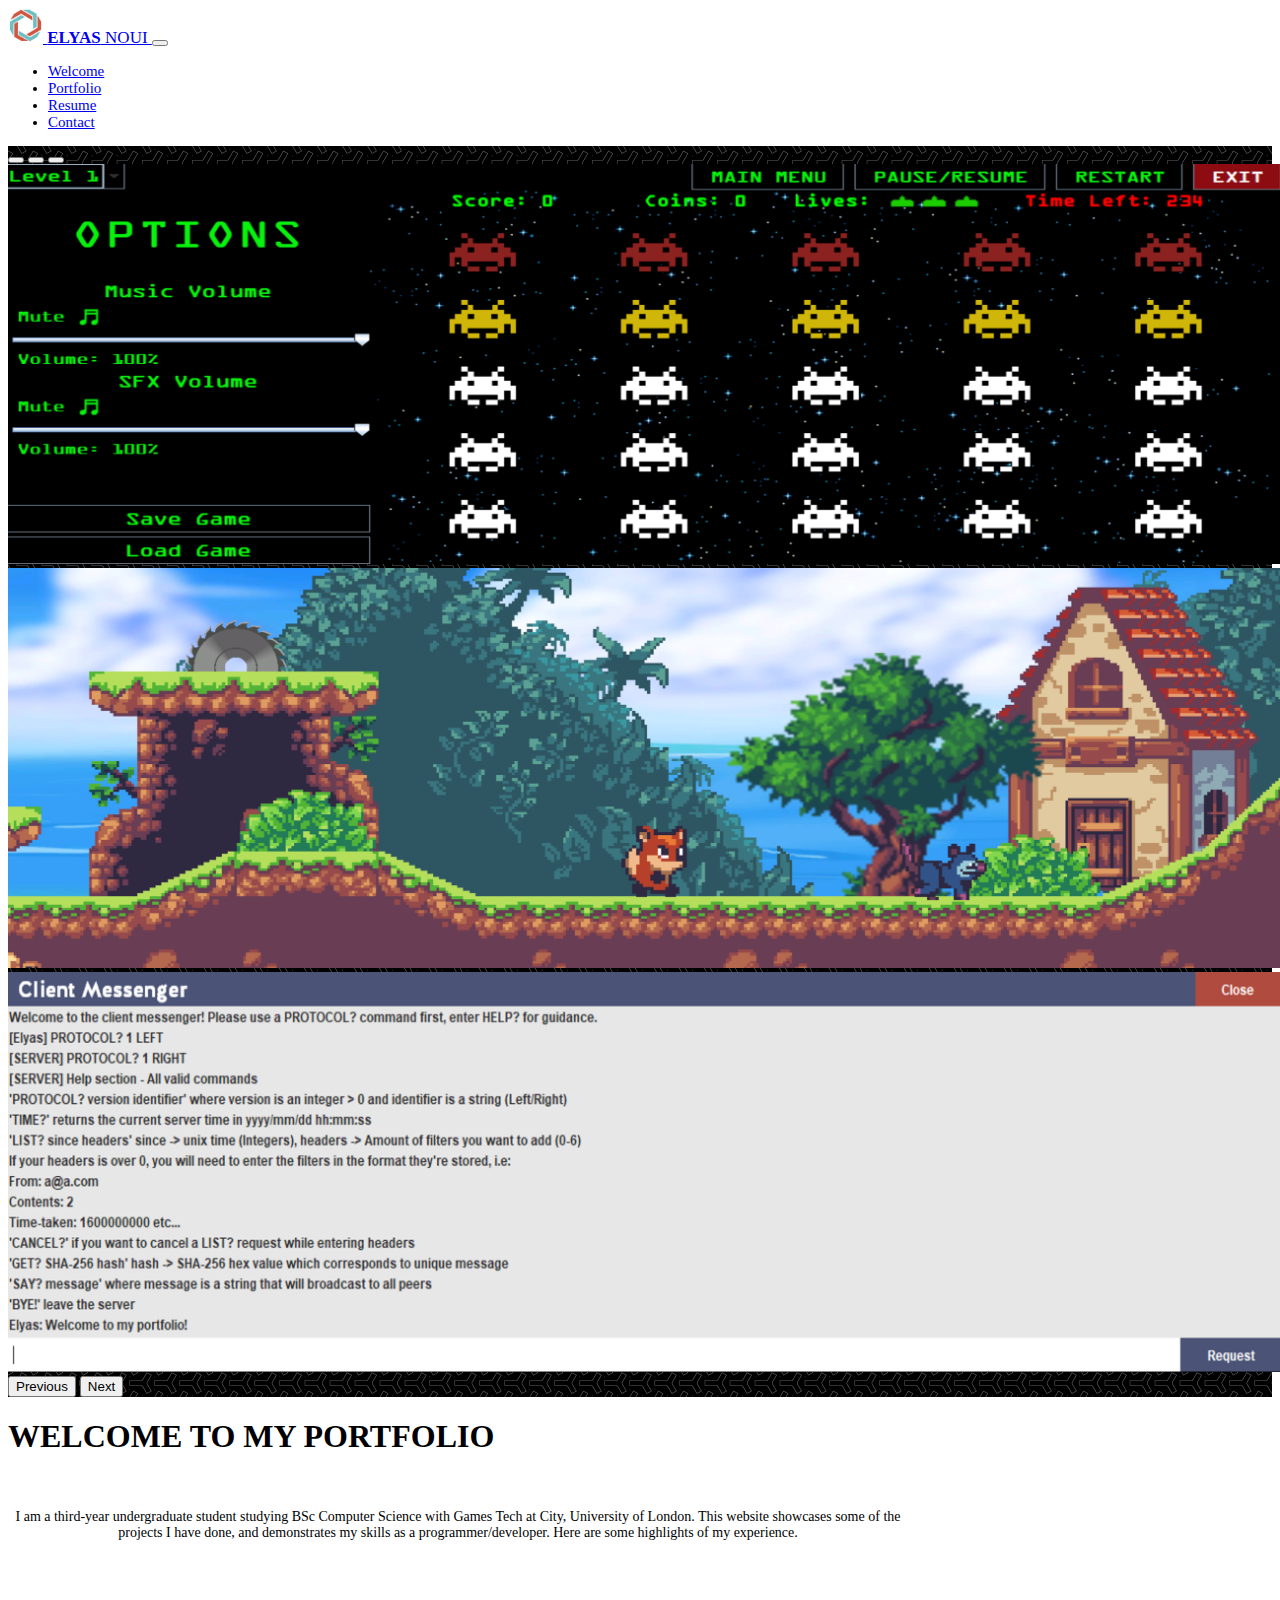
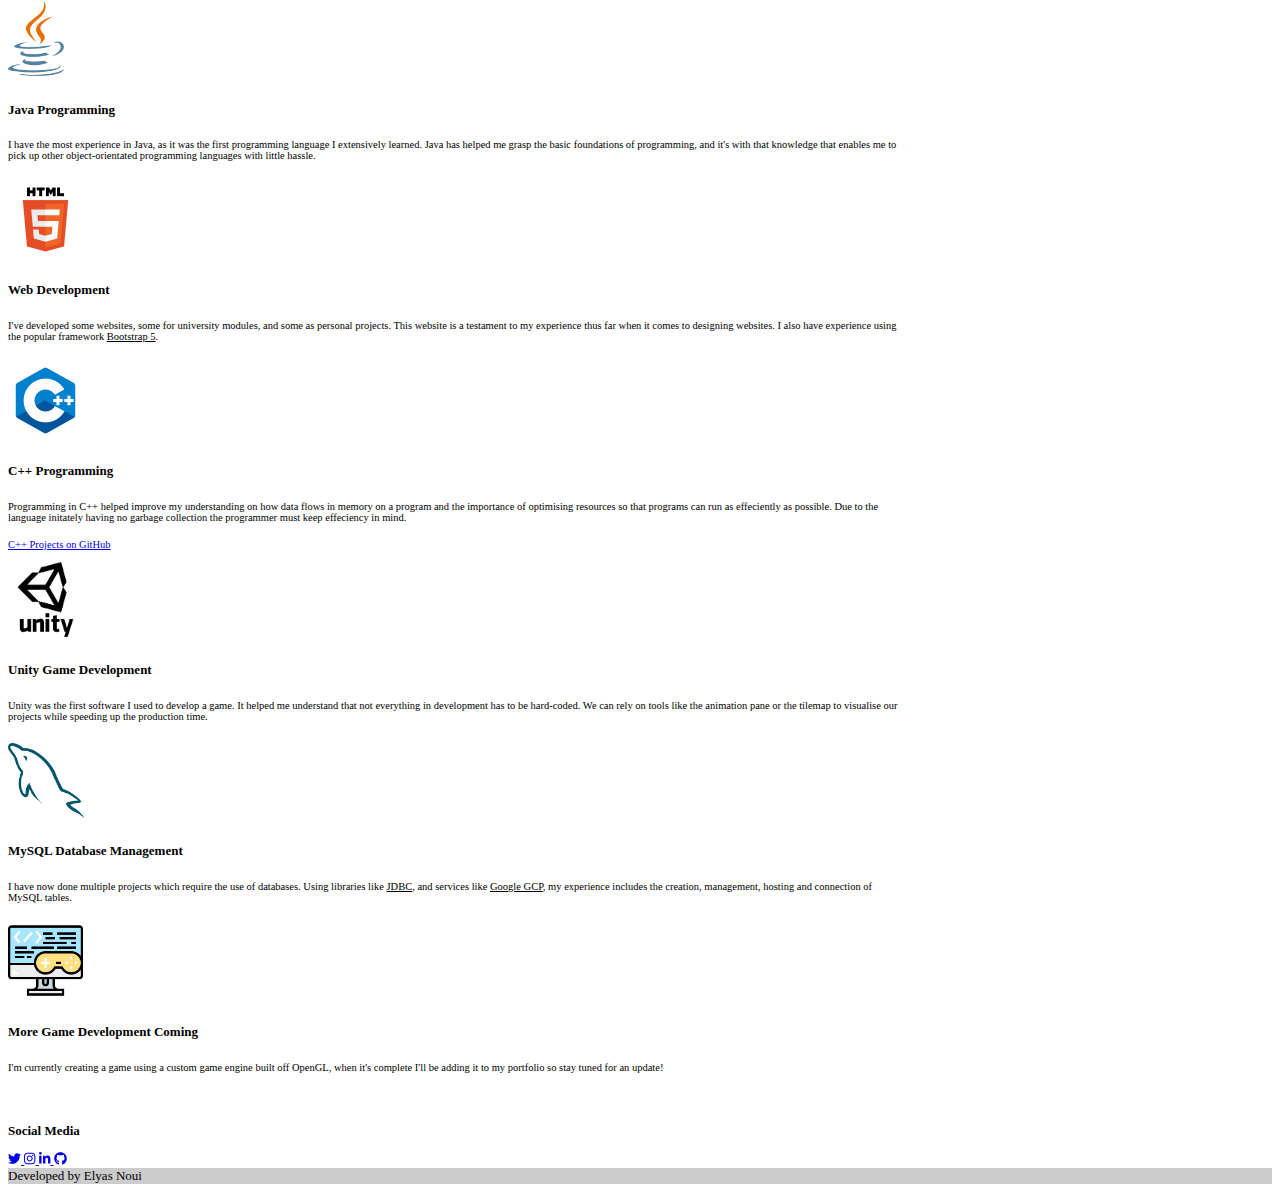
<file: Website/html/index/index.html>
<!DOCTYPE html>
<html lang="en">
  <head>
    <meta charset="UTF-8">
    <meta http-equiv="X-UA-Compatible" content="IE=edge">
    <meta name="viewport" content="width=device-width, initial-scale=1.0">
    <title>Portfolio - Elyas Noui</title>
    <link rel="shortcut icon" type="image/x-icon" href="../../image/icon.ico">
    <link href="https://cdn.jsdelivr.net/npm/bootstrap@5.0.2/dist/css/bootstrap.min.css" rel="stylesheet" integrity="sha384-EVSTQN3/azprG1Anm3QDgpJLIm9Nao0Yz1ztcQTwFspd3yD65VohhpuuCOmLASjC" crossorigin="anonymous">
    <link rel="stylesheet" href="../../css/style.css">
    <script defer src="../../js/all.js"></script>
  </head>

  <body>
    <!--Navbar-->
    <nav class="navbar navbar-expand-sm navbar-light bg-white">
      <div class="container">
        <a class="navbar-brand" href="index.html">
          <img src="../../image/icon_image.png" alt="" width="35" height="35" class="d-inline-block align-text-middle">
          <b>ELYAS</b> NOUI
        </a>
        <button class="navbar-toggler" type="button" data-bs-toggle="collapse" data-bs-target="#navbarSupportedContent" aria-controls="navbarSupportedContent" aria-expanded="false" aria-label="Toggle navigation">
          <span class="navbar-toggler-icon"></span>
        </button>
        <div class="collapse navbar-collapse" id="navbarSupportedContent">
          <ul class="navbar-nav ms-auto mb-2 mb-lg-2">
            <li class="nav-item">
              <a class="nav-link active" aria-current="page" href="index.html">Welcome</a>
            </li>
            <li class="nav-item">
              <a class="nav-link" href="../portfolio/pages/1/page.html">Portfolio</a>
            </li>
            <li class="nav-item">
              <a class="nav-link" href="../resume/resume.html">Resume</a>
            </li>
            <li class="nav-item">
              <a class="nav-link" href="../contact/contact.html">Contact</a>
            </li>
          </ul>
        </div>
      </div>
    </nav>

    <!--Carousel-->
    <div class="carousel-bg">
    <div id="carouselExampleIndicators" class="carousel slide" data-bs-ride="carousel">
      <div class="carousel-indicators">
        <button type="button" data-bs-target="#carouselExampleIndicators" data-bs-slide-to="0" class="active" aria-current="true" aria-label="Slide 1"></button>
        <button type="button" data-bs-target="#carouselExampleIndicators" data-bs-slide-to="1" aria-label="Slide 2"></button>
        <button type="button" data-bs-target="#carouselExampleIndicators" data-bs-slide-to="2" aria-label="Slide 3"></button>
      </div>
      <div class="carousel-inner">
        <div class="carousel-item active">
          <img src="images/carousel/1.png" class="d-block w-100" alt="Space Raiders Carousel Img 1">
        </div>
        <div class="carousel-item">
          <img src="images/carousel/2.png" class="d-block w-100" alt="Fox Bros Carousel Img 2">
        </div>
        <div class="carousel-item">
          <img src="images/carousel/3.png" class="d-block w-100" alt="Socket Chat Carousel Img 3">
        </div>
      </div>
      <button class="carousel-control-prev" type="button" data-bs-target="#carouselExampleIndicators" data-bs-slide="prev">
        <span class="carousel-control-prev-icon" aria-hidden="true"></span>
        <span class="visually-hidden">Previous</span>
      </button>
      <button class="carousel-control-next" type="button" data-bs-target="#carouselExampleIndicators" data-bs-slide="next">
        <span class="carousel-control-next-icon" aria-hidden="true"></span>
        <span class="visually-hidden">Next</span>
      </button>
    </div>
    </div>

    <div class="container pt-4">
      <h1 class="display-6 text-center text-muted">WELCOME TO MY PORTFOLIO</h1>
      <br>
        
      <p class="lead" id="homepage">
        I am a third-year undergraduate student studying BSc Computer Science with Games Tech at City, University of London. This website showcases some of the projects I have done, and demonstrates my skills as a programmer/developer. Here are some highlights of my experience.
      </p>
        
      <!--Cards-->
      <div class="row row-cols-sm-3 g-3">
        <div class="col-sm">
          <div class="card">
            <img src="images/cards/java.png" class="card-img-top" alt="Java Icon. Source: https://www.stickpng.com/img/icons-logos-emojis/tech-companies/java-logo">
            <div class="card-body">
              <h5 class="card-title">Java Programming</h5>
              <p class="card-text">
                I have the most experience in Java, as it was the first programming language I extensively learned. Java has helped me grasp the basic foundations of programming, and it's with that knowledge that enables me to pick up other object-orientated programming languages with little hassle.
              </p>
            </div>
          </div>
        </div>
        <div class="col-sm">
          <div class="card">
            <img src="images/cards/html.png" class="card-img-top" alt="HTML 5 Icon. Source: https://www.stickpng.com/img/icons-logos-emojis/tech-companies/html5-logo">
            <div class="card-body">
              <h5 class="card-title">Web Development</h5>
              <p class="card-text">
                I've developed some websites, some for university modules, and some as personal projects. This website is a testament to my experience thus far when it comes to designing websites. I also have experience using the popular framework <a href="https://getbootstrap.com/">Bootstrap 5</a>.
              </p>
            </div>
          </div>
        </div>
        <div class="col-sm">
          <div class="card">
            <img src="images/cards/cpp.png" class="card-img-top" alt="C++ Icon. Source: https://www.pngegg.com/en/png-nwvsu">
            <div class="card-body">
              <h5 class="card-title">C++ Programming</h5>
              <p class="card-text">
                Programming in C++ helped improve my understanding on how data flows in memory on a program and the importance of optimising resources so that programs can run as effeciently as possible. Due to the language initately having no garbage collection the programmer must keep effeciency in mind.
              </p>
              <a href="https://github.com/elyasnoui" class="btn btn-secondary">C++ Projects on GitHub</a>
            </div>
          </div>
        </div>
        <div class="col-sm">
          <div class="card">
            <img src="images/cards/unity.png" class="card-img-top" alt="Unity Icon. Source: https://icon-library.com/icon/unity-icon-1.html">
            <div class="card-body">
              <h5 class="card-title">Unity Game Development</h5>
              <p class="card-text">
                Unity was the first software I used to develop a game. It helped me understand that not everything in development has to be hard-coded. We can rely on tools like the animation pane or the tilemap to visualise our projects while speeding up the production time.
              </p>
            </div>
          </div>
        </div>
        <div class="col-sm">
          <div class="card">
            <img src="images/cards/mysql.png" class="card-img-top" alt="MySQL Icon. Source: https://www.stickpng.com/img/icons-logos-emojis/tech-companies/mysql-logo">
            <div class="card-body">
              <h5 class="card-title">MySQL Database Management</h5>
              <p class="card-text">
                I have now done multiple projects which require the use of databases. Using libraries like <a href="https://docs.oracle.com/javase/8/docs/technotes/guides/jdbc/">JDBC</a>, and services like <a href="https://cloud.google.com/gcp/">Google GCP</a>, my experience includes the creation, management, hosting and connection of MySQL tables.
              </p>
            </div>
          </div>
        </div>
        <div class="col-sm">
          <div class="card">
            <img src="images/cards/gamedev.png" class="card-img-top" alt="Game Dev Icon. Source: https://www.flaticon.com/free-icon/game-development_1792274">
            <div class="card-body">
              <h5 class="card-title">More Game Development Coming</h5>
              <p class="card-text">
                I'm currently creating a game using a custom game engine built off OpenGL, when it's complete I'll be adding it to my portfolio so stay tuned for an update! 
            </div>
          </div>
        </div>
      </div>
        
    </div>

    <!--Footer-->
    <footer class="bg-dark text-center text-white">
      <div class="container p-2 pb-0">
        <p class="pt-2 mb-3">
          <strong>Social Media</strong>
        </p>
        <section class="mb-3">
           <!-- Twitter -->
          <a class="btn btn-outline-light btn-floating m-1" href="https://twitter.com/real_subscriber/" role="button">
            <i class="fab fa-twitter fa-1x"></i>
          </a>
      
          <!-- Instagram -->
          <a class="btn btn-outline-light btn-floating m-1" href="https://www.instagram.com/subscriberofficial/" role="button">
            <i class="fab fa-instagram fa-1x"></i>
          </a>
      
          <!-- Linkedin -->
          <a class="btn btn-outline-light btn-floating m-1" href="https://www.linkedin.com/in/elyas-noui-254907165/" role="button">
            <i class="fab fa-linkedin-in fa-1x"></i>
          </a>
            
          <!-- GitHub -->
          <a class="btn btn-outline-light btn-floating m-1" href="https://github.com/elyasnoui" role="button">
            <i class="fab fa-github fa-1x"></i>
          </a>
        </section>
      </div>
      <div class="text-center p-2" style="background-color: rgba(0, 0, 0, 0.2);">
        Developed by Elyas Noui
      </div>
    </footer>

    <script src="../../js/bootstrap5/js/bootstrap.js"></script>
  </body>
</html>
</file>
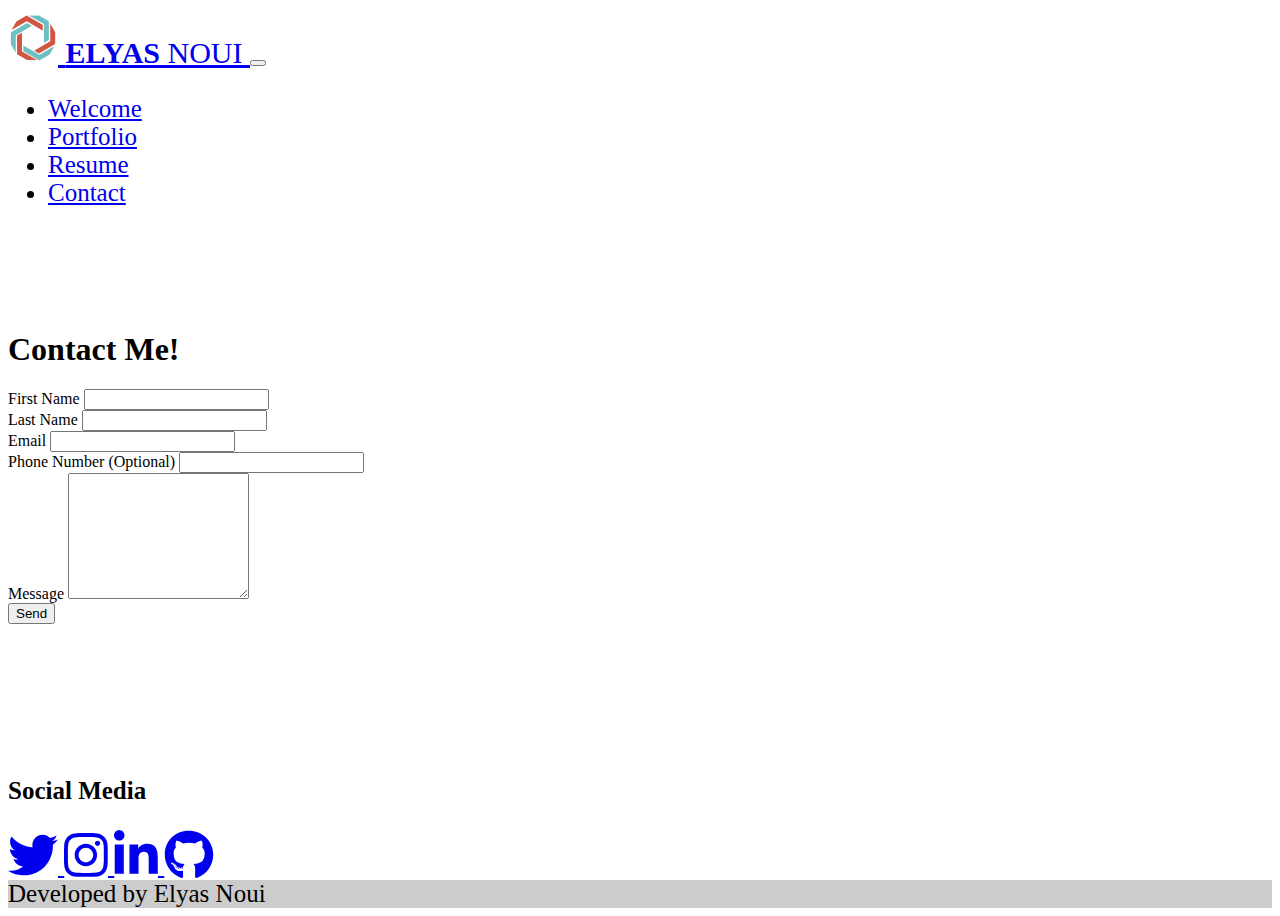
<file: Portfolio/html/contact/contact.html>
<!DOCTYPE html>
<html lang="en">
  <head>
    <meta charset="UTF-8">
    <meta http-equiv="X-UA-Compatible" content="IE=edge">
    <meta name="viewport" content="width=device-width, initial-scale=1.0">
    <title>Portfolio - Elyas Noui</title>
    <link rel="shortcut icon" type="image/x-icon" href="../../image/icon.ico">
    <link href="https://cdn.jsdelivr.net/npm/bootstrap@5.0.2/dist/css/bootstrap.min.css" rel="stylesheet" integrity="sha384-EVSTQN3/azprG1Anm3QDgpJLIm9Nao0Yz1ztcQTwFspd3yD65VohhpuuCOmLASjC" crossorigin="anonymous">
    <link rel="stylesheet" href="../../css/style.css">
    <script defer src="../../js/all.js"></script>
  </head>

  <body class="flex-wrapper">
    <!--Navbar-->
    <nav class="navbar navbar-expand-lg navbar-light bg-white">
      <div class="container">
        <a class="navbar-brand" href="index.html">
          <img src="../../image/icon_image.png" alt="" width="50" height="50" class="d-inline-block align-text-middle">
          <b>ELYAS</b> NOUI
        </a>
        <button class="navbar-toggler" type="button" data-bs-toggle="collapse" data-bs-target="#navbarSupportedContent" aria-controls="navbarSupportedContent" aria-expanded="false" aria-label="Toggle navigation">
          <span class="navbar-toggler-icon"></span>
        </button>
        <div class="collapse navbar-collapse" id="navbarSupportedContent">
          <ul class="navbar-nav ms-auto mb-2 mb-lg-2">
            <li class="nav-item">
              <a class="nav-link" href="../index/index.html">Welcome</a>
            </li>
            <li class="nav-item">
              <a class="nav-link" href="#">Portfolio</a>
            </li>
            <li class="nav-item">
              <a class="nav-link" href="../resume/resume.html">Resume</a>
            </li>
            <li class="nav-item">
              <a class="nav-link active" aria-current="page" href="contact.html">Contact</a>
            </li>
          </ul>
        </div>
      </div>
    </nav>
      
    <div class="container pt-4" id="contact-form">
        
      <h1 class="display-3">Contact Me!</h1>
        
      <!--Form-->
      <form class="row g-3" action="https://formsubmit.co/4a5c31a8227dd25f800f832c7b6677f5" method="POST">
        <div class="col-md-6">
          <label for="firstName" class="form-label">First Name</label>
          <input type="text" class="form-control" id="firstName" required>
        </div>
        <div class="col-md-6">
          <label for="lastName" class="form-label">Last Name</label>
          <input type="text" class="form-control" id="lastName" required>
        </div>
        <div class="col-md-8">
          <label for="emailInfo" class="form-label">Email</label>
          <input type="email" class="form-control" id="emailInfo" required>
        </div>
        <div class="col-md-4">
          <label for="phoneInfo" class="form-label">Phone Number (Optional)</label>
          <input type="text" class="form-control" id="phoneInfo">
        </div>
        <div class="col-md-12">
          <label for="message" class="form-label">Message</label>
          <textarea class="form-control" id="message" rows="8" required></textarea>
        </div>
        <div class="col-md-12">
          <button type="submit" class="btn btn-primary">Send</button>
        </div>
      </form>
        
    </div>
      
    <!--Footer-->
    <footer class="bg-dark text-center text-white">
      <div class="container p-4 pb-0">
        <p class="pt-2">
          <strong>Social Media</strong>
        </p>
        <section class="mb-4">
           <!-- Twitter -->
          <a class="btn btn-outline-light btn-floating m-1" href="https://twitter.com/real_subscriber/" role="button">
            <i class="fab fa-twitter fa-2x"></i>
          </a>
      
          <!-- Instagram -->
          <a class="btn btn-outline-light btn-floating m-1" href="https://www.instagram.com/subscriberofficial/" role="button">
            <i class="fab fa-instagram fa-2x"></i>
          </a>
      
          <!-- Linkedin -->
          <a class="btn btn-outline-light btn-floating m-1" href="https://www.linkedin.com/in/elyas-noui-254907165/" role="button">
            <i class="fab fa-linkedin-in fa-2x"></i>
          </a>
            
          <!-- GitHub -->
          <a class="btn btn-outline-light btn-floating m-1" href="https://github.com/elyasnoui" role="button">
            <i class="fab fa-github fa-2x"></i>
          </a>
        </section>
      </div>
      <div class="text-center p-3" style="background-color: rgba(0, 0, 0, 0.2);">
        Developed by Elyas Noui
      </div>
    </footer>

    <script src="../../js/bootstrap5/js/bootstrap.js"></script>
  </body>
</html>
</file>
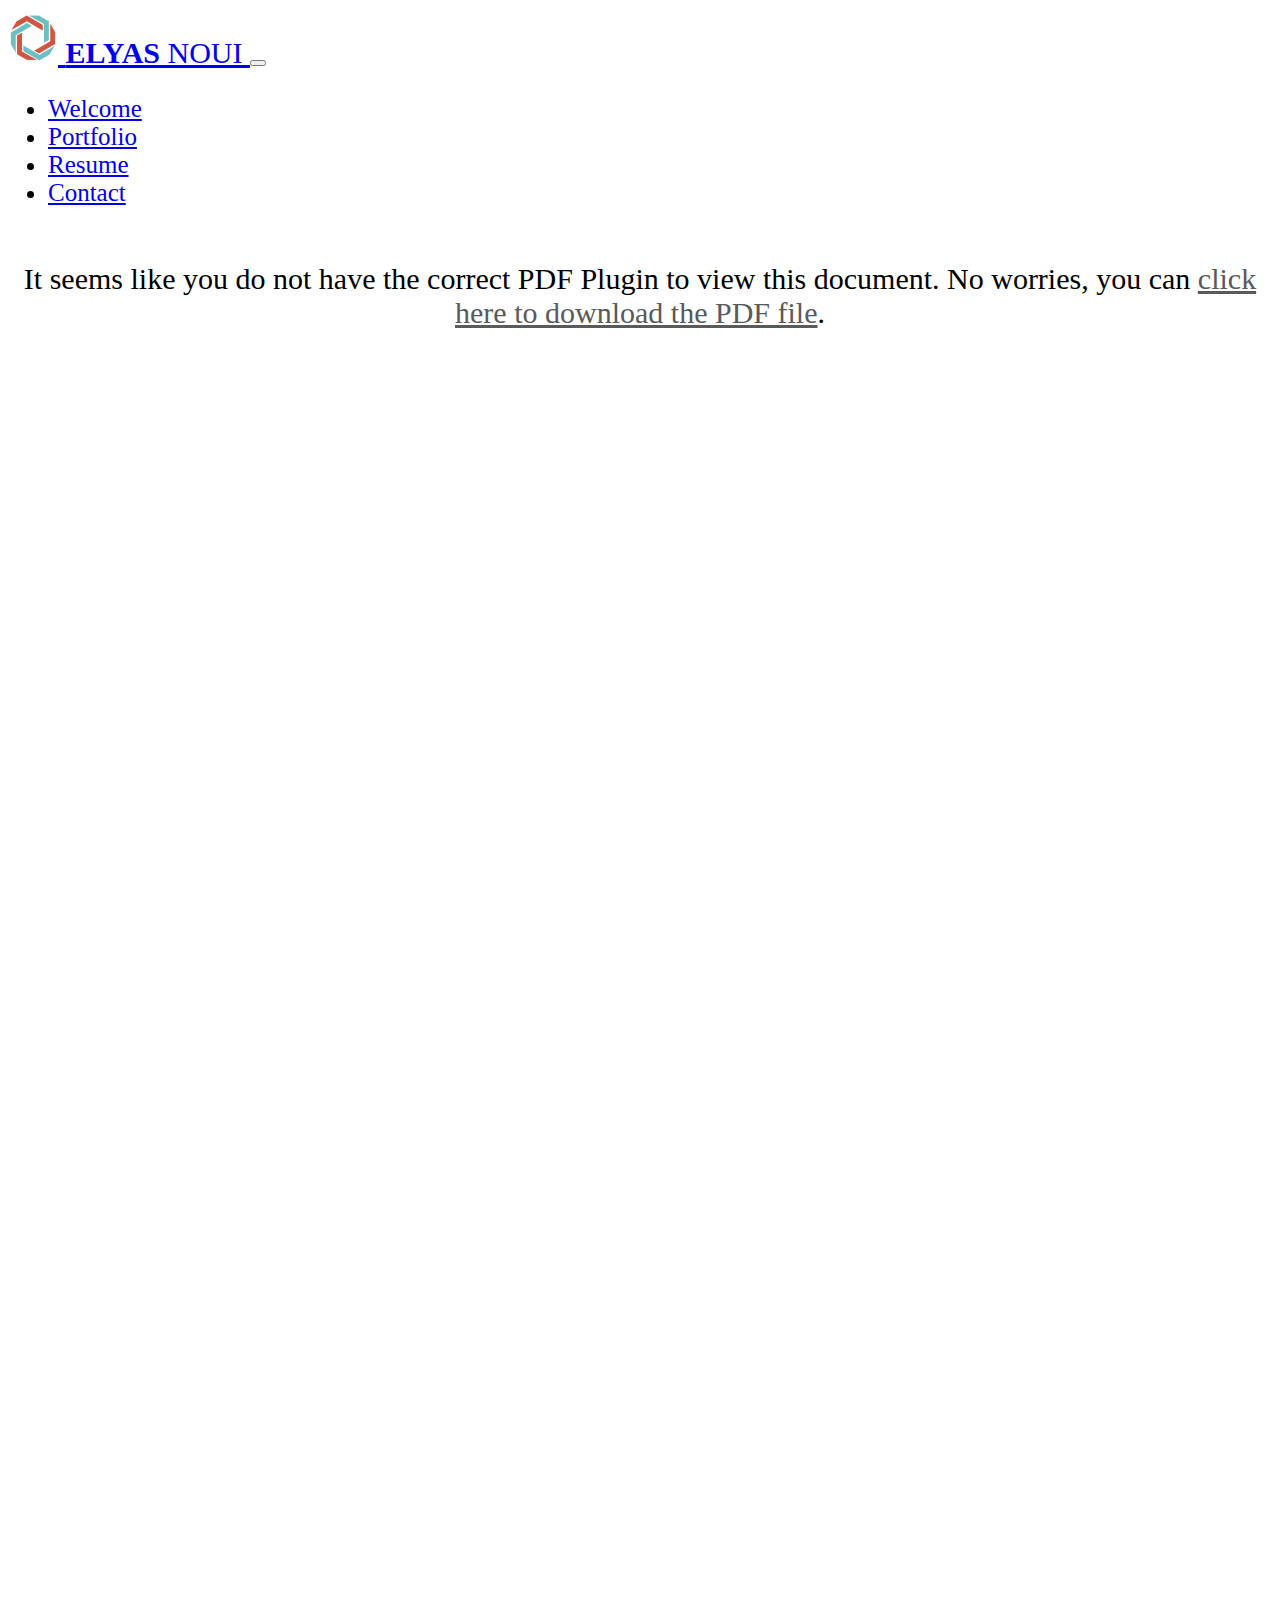
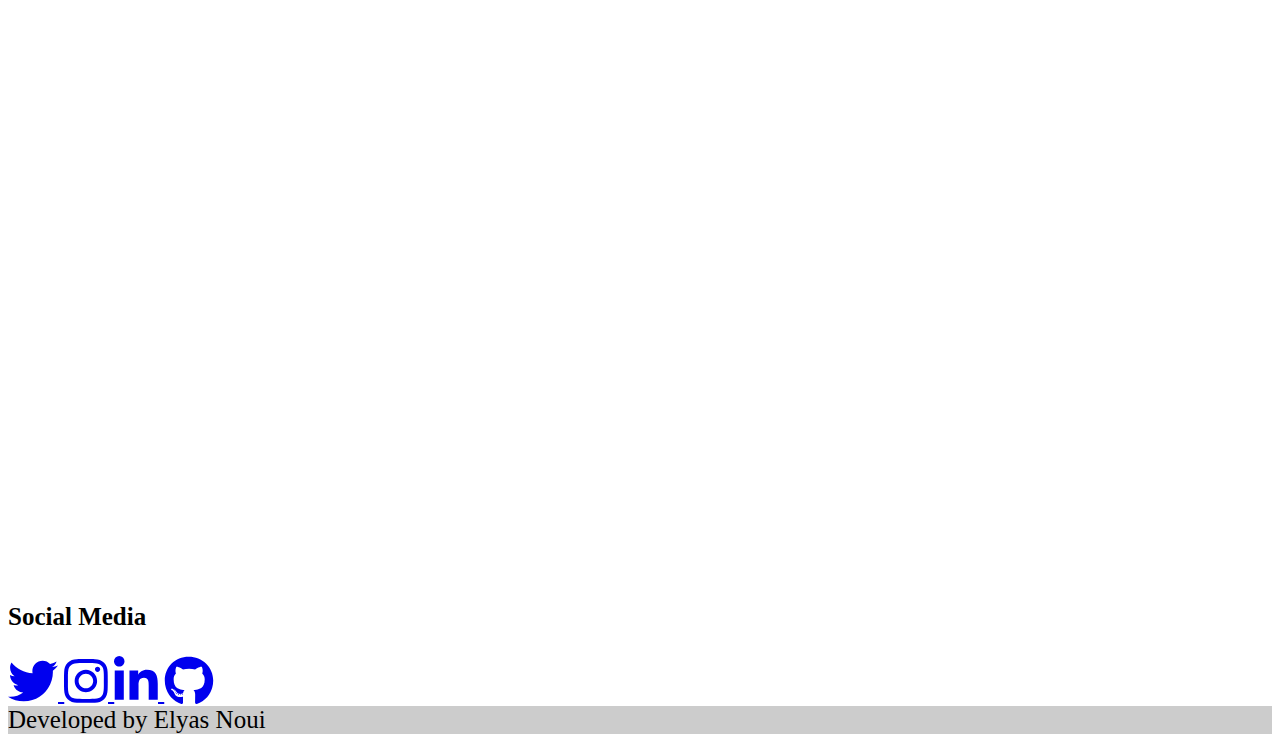
<file: Portfolio/html/resume/resume.html>
<!DOCTYPE html>
<html lang="en">
  <head>
    <meta charset="UTF-8">
    <meta http-equiv="X-UA-Compatible" content="IE=edge">
    <meta name="viewport" content="width=device-width, initial-scale=1.0">
    <title>Portfolio - Elyas Noui</title>
    <link rel="shortcut icon" type="image/x-icon" href="../../image/icon.ico">
    <link href="https://cdn.jsdelivr.net/npm/bootstrap@5.0.2/dist/css/bootstrap.min.css" rel="stylesheet" integrity="sha384-EVSTQN3/azprG1Anm3QDgpJLIm9Nao0Yz1ztcQTwFspd3yD65VohhpuuCOmLASjC" crossorigin="anonymous">
    <link rel="stylesheet" href="../../css/style.css">
    <script defer src="../../js/all.js"></script>
  </head>
    
  <style>
      /*
    @media only screen and (min-height : 1025px) {
      footer.text-center.text-white {
        bottom: 0;
        position: fixed;
        width: 100%;
      }
    }
      */
  </style>

  <body class="flex-wrapper">
    <!--Navbar-->
    <nav class="navbar navbar-expand-lg navbar-light bg-white">
      <div class="container">
        <a class="navbar-brand" href="index.html">
          <img src="../../image/icon_image.png" alt="" width="50" height="50" class="d-inline-block align-text-middle">
          <b>ELYAS</b> NOUI
        </a>
        <button class="navbar-toggler" type="button" data-bs-toggle="collapse" data-bs-target="#navbarSupportedContent" aria-controls="navbarSupportedContent" aria-expanded="false" aria-label="Toggle navigation">
          <span class="navbar-toggler-icon"></span>
        </button>
        <div class="collapse navbar-collapse" id="navbarSupportedContent">
          <ul class="navbar-nav ms-auto mb-2 mb-lg-2">
            <li class="nav-item">
              <a class="nav-link" href="../index/index.html">Welcome</a>
            </li>
            <li class="nav-item">
              <a class="nav-link" href="#">Portfolio</a>
            </li>
            <li class="nav-item">
              <a class="nav-link active" aria-current="page" href="resume.html">Resume</a>
            </li>
            <li class="nav-item">
              <a class="nav-link" href="../contact/contact.html">Contact</a>
            </li>
          </ul>
        </div>
      </div>
    </nav>
      
    <div class="container pt-4">
        
      <!--PDF Viewer-->
      <div class='embed-responsive' style='padding-bottom:150%'>
        <object class="pdf-viewer" data="data/resume.pdf" type="application/pdf" width="100%" height=""> 
          <p class="lead">
            It seems like you do not have the correct PDF Plugin to view this document. No worries, you can <a href="resume.pdf">click here to download the PDF file</a>.
          </p>  
        </object>
      </div>    
    </div>
      
    <!--Footer-->
    <footer class="bg-dark text-center text-white">
      <div class="container p-4 pb-0">
        <p class="pt-2">
          <strong>Social Media</strong>
        </p>
        <section class="mb-4">
           <!-- Twitter -->
          <a class="btn btn-outline-light btn-floating m-1" href="https://twitter.com/real_subscriber/" role="button">
            <i class="fab fa-twitter fa-2x"></i>
          </a>
      
          <!-- Instagram -->
          <a class="btn btn-outline-light btn-floating m-1" href="https://www.instagram.com/subscriberofficial/" role="button">
            <i class="fab fa-instagram fa-2x"></i>
          </a>
      
          <!-- Linkedin -->
          <a class="btn btn-outline-light btn-floating m-1" href="https://www.linkedin.com/in/elyas-noui-254907165/" role="button">
            <i class="fab fa-linkedin-in fa-2x"></i>
          </a>
            
          <!-- GitHub -->
          <a class="btn btn-outline-light btn-floating m-1" href="https://github.com/elyasnoui" role="button">
            <i class="fab fa-github fa-2x"></i>
          </a>
        </section>
      </div>
      <div class="text-center p-3" style="background-color: rgba(0, 0, 0, 0.2);">
        Developed by Elyas Noui
      </div>
    </footer>

    <script src="../../js/bootstrap5/js/bootstrap.js"></script>
  </body>
</html>
</file>
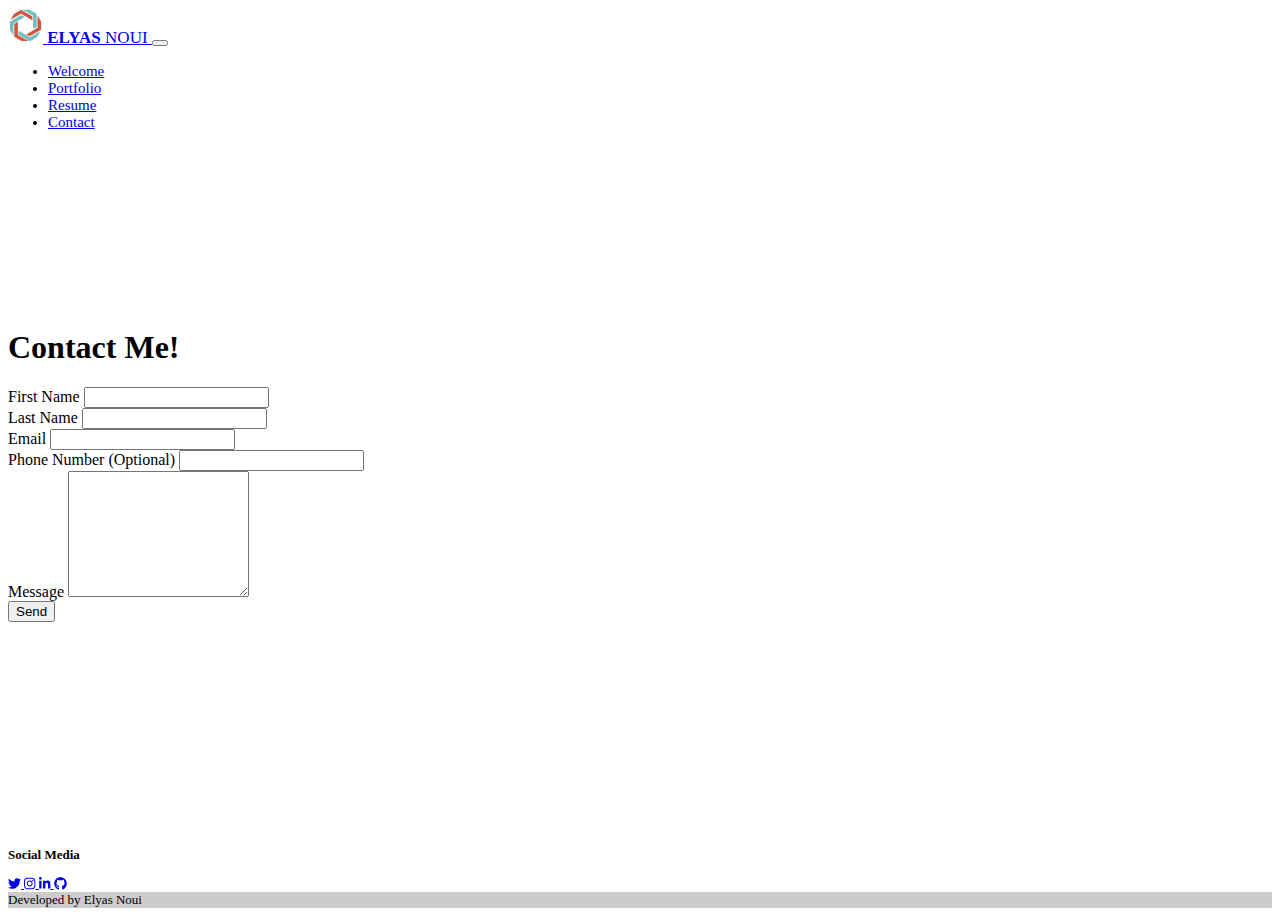
<file: Website/html/contact/contact.html>
<!DOCTYPE html>
<html lang="en">
  <head>
    <meta charset="UTF-8">
    <meta http-equiv="X-UA-Compatible" content="IE=edge">
    <meta name="viewport" content="width=device-width, initial-scale=1.0">
    <title>Portfolio - Elyas Noui</title>
    <link rel="shortcut icon" type="image/x-icon" href="../../image/icon.ico">
    <link href="https://cdn.jsdelivr.net/npm/bootstrap@5.0.2/dist/css/bootstrap.min.css" rel="stylesheet" integrity="sha384-EVSTQN3/azprG1Anm3QDgpJLIm9Nao0Yz1ztcQTwFspd3yD65VohhpuuCOmLASjC" crossorigin="anonymous">
    <link rel="stylesheet" href="../../css/style.css">
    <script defer src="../../js/all.js"></script>
  </head>

  <body class="flex-wrapper">
    <!--Navbar-->
    <nav class="navbar navbar-expand-sm navbar-light bg-white">
      <div class="container">
        <a class="navbar-brand" href="../index/index.html">
          <img src="../../image/icon_image.png" alt="" width="35" height="35" class="d-inline-block align-text-middle">
          <b>ELYAS</b> NOUI
        </a>
        <button class="navbar-toggler" type="button" data-bs-toggle="collapse" data-bs-target="#navbarSupportedContent" aria-controls="navbarSupportedContent" aria-expanded="false" aria-label="Toggle navigation">
          <span class="navbar-toggler-icon"></span>
        </button>
        <div class="collapse navbar-collapse" id="navbarSupportedContent">
          <ul class="navbar-nav ms-auto mb-2 mb-lg-2">
            <li class="nav-item">
              <a class="nav-link" href="../index/index.html">Welcome</a>
            </li>
            <li class="nav-item">
              <a class="nav-link" href="../portfolio/pages/1/page.html">Portfolio</a>
            </li>
            <li class="nav-item">
              <a class="nav-link" href="../resume/resume.html">Resume</a>
            </li>
            <li class="nav-item">
              <a class="nav-link active" aria-current="page" href="contact.html">Contact</a>
            </li>
          </ul>
        </div>
      </div>
    </nav>
      
    <div class="container pt-4" id="contact-form">
        
      <h1 class="display-5">Contact Me!</h1>
        
      <!--Form-->
      <form class="row g-1" id="contact" action="https://formsubmit.co/4a5c31a8227dd25f800f832c7b6677f5" method="POST">
        <!--Spam Catch-->
        <input type="text" name="_spamcatch" style="display: none;">
          
        <!--Removing Captcha-->
        <input type="hidden" name="_captcha" value="false">
          
        <div class="col-md-6">
          <label for="firstName" class="form-label">First Name</label>
          <input type="text" class="form-control" name="First&nbsp;name" id="firstName" required>
        </div>
        <div class="col-md-6">
          <label for="lastName" class="form-label">Last Name</label>
          <input type="text" class="form-control" name="Last&nbsp;name" id="lastName" required>
        </div>
        <div class="col-md-8">
          <label for="emailInfo" class="form-label">Email</label>
          <input type="email" class="form-control" name="Email&nbsp;Address" id="emailInfo" required>
        </div>
        <div class="col-md-4">
          <label for="phoneInfo" class="form-label">Phone Number (Optional)</label>
          <input type="text" class="form-control" name="Phone&nbsp;Number" id="phoneInfo">
        </div>
        <div class="col-md-12">
          <label for="message" class="form-label">Message</label>
          <textarea class="form-control" name="Message" id="message" rows="8" required></textarea>
        </div>
        <div class="col-md-12 mt-3">
          <button type="submit" class="btn btn-secondary">Send</button>
        </div>
      </form>
        
    </div>
      
    <!--Footer-->
    <footer class="bg-dark text-center text-white">
      <div class="container p-2 pb-0">
        <p class="pt-2 mb-3">
          <strong>Social Media</strong>
        </p>
        <section class="mb-3">
           <!-- Twitter -->
          <a class="btn btn-outline-light btn-floating m-1" href="https://twitter.com/real_subscriber/" role="button">
            <i class="fab fa-twitter fa-1x"></i>
          </a>
      
          <!-- Instagram -->
          <a class="btn btn-outline-light btn-floating m-1" href="https://www.instagram.com/subscriberofficial/" role="button">
            <i class="fab fa-instagram fa-1x"></i>
          </a>
      
          <!-- Linkedin -->
          <a class="btn btn-outline-light btn-floating m-1" href="https://www.linkedin.com/in/elyas-noui-254907165/" role="button">
            <i class="fab fa-linkedin-in fa-1x"></i>
          </a>
            
          <!-- GitHub -->
          <a class="btn btn-outline-light btn-floating m-1" href="https://github.com/elyasnoui" role="button">
            <i class="fab fa-github fa-1x"></i>
          </a>
        </section>
      </div>
      <div class="text-center p-2" style="background-color: rgba(0, 0, 0, 0.2);">
        Developed by Elyas Noui
      </div>
    </footer>

    <script src="../../js/bootstrap5/js/bootstrap.js"></script>
  </body>
</html>
</file>
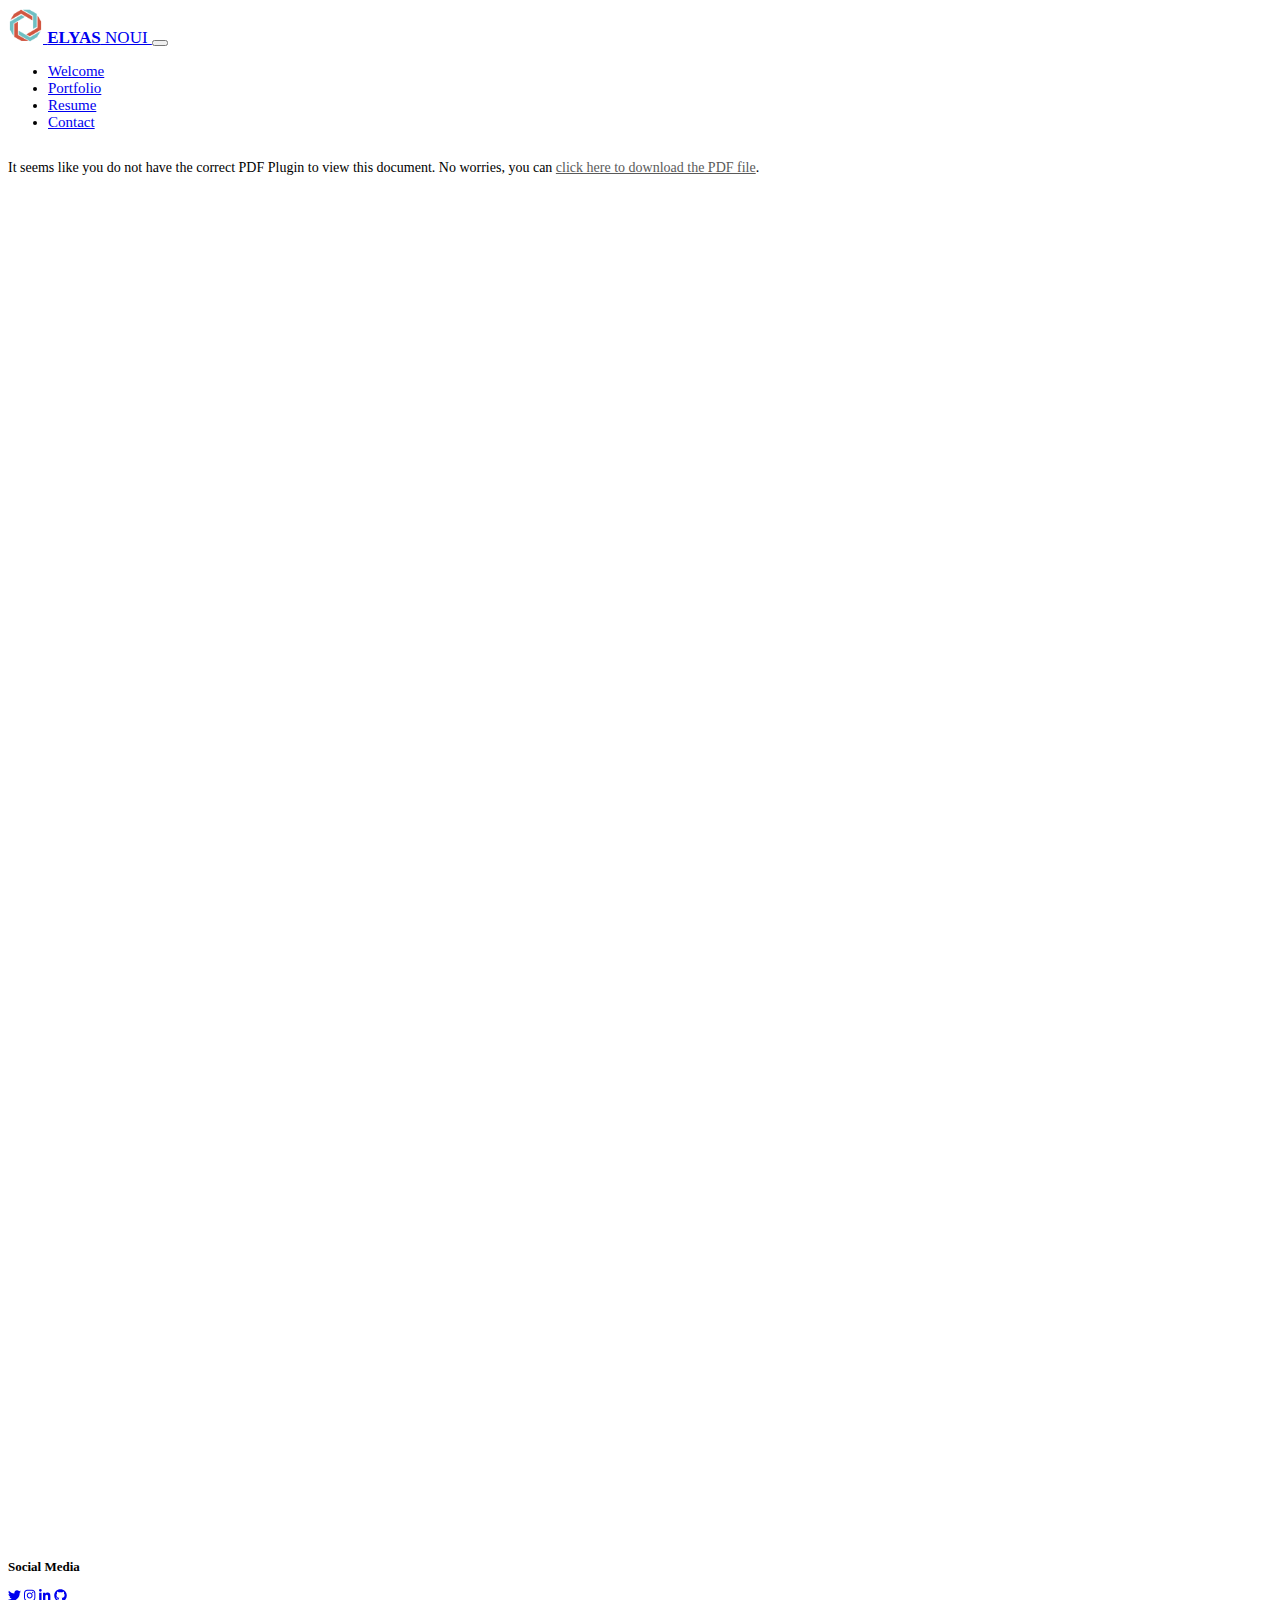
<file: Website/html/resume/resume.html>
<!DOCTYPE html>
<html lang="en">
  <head>
    <meta charset="UTF-8">
    <meta http-equiv="X-UA-Compatible" content="IE=edge">
    <meta name="viewport" content="width=device-width, initial-scale=1.0">
    <title>Portfolio - Elyas Noui</title>
    <link rel="shortcut icon" type="image/x-icon" href="../../image/icon.ico">
    <link href="https://cdn.jsdelivr.net/npm/bootstrap@5.0.2/dist/css/bootstrap.min.css" rel="stylesheet" integrity="sha384-EVSTQN3/azprG1Anm3QDgpJLIm9Nao0Yz1ztcQTwFspd3yD65VohhpuuCOmLASjC" crossorigin="anonymous">
    <link rel="stylesheet" href="../../css/style.css">
    <script defer src="../../js/all.js"></script>
  </head>

  <body class="flex-wrapper">
    <!--Navbar-->
    <nav class="navbar navbar-expand-sm navbar-light bg-white">
      <div class="container">
        <a class="navbar-brand" href="../index/index.html">
          <img src="../../image/icon_image.png" alt="" width="35" height="35" class="d-inline-block align-text-middle">
          <b>ELYAS</b> NOUI
        </a>
        <button class="navbar-toggler" type="button" data-bs-toggle="collapse" data-bs-target="#navbarSupportedContent" aria-controls="navbarSupportedContent" aria-expanded="false" aria-label="Toggle navigation">
          <span class="navbar-toggler-icon"></span>
        </button>
        <div class="collapse navbar-collapse" id="navbarSupportedContent">
          <ul class="navbar-nav ms-auto mb-2 mb-lg-2">
            <li class="nav-item">
              <a class="nav-link" href="../index/index.html">Welcome</a>
            </li>
            <li class="nav-item">
              <a class="nav-link" href="../portfolio/pages/1/page.html">Portfolio</a>
            </li>
            <li class="nav-item">
              <a class="nav-link active" aria-current="page" href="resume.html">Resume</a>
            </li>
            <li class="nav-item">
              <a class="nav-link" href="../contact/contact.html">Contact</a>
            </li>
          </ul>
        </div>
      </div>
    </nav>
      
    <div class="container pt-4">
        
      <!--PDF Viewer-->
      <div class='embed-responsive' style='padding-bottom: 150%'>
        <object class="pdf-viewer" data="data/resume.pdf" type="application/pdf" width="100%" height="100%"> 
          <p class="lead">
            It seems like you do not have the correct PDF Plugin to view this document. No worries, you can <a href="resume.pdf">click here to download the PDF file</a>.
          </p>  
        </object>
      </div>    
    </div>
      
    <!--Footer-->
    <footer class="bg-dark text-center text-white">
      <div class="container p-2 pb-0">
        <p class="pt-2 mb-3">
          <strong>Social Media</strong>
        </p>
        <section class="mb-3">
           <!-- Twitter -->
          <a class="btn btn-outline-light btn-floating m-1" href="https://twitter.com/real_subscriber/" role="button">
            <i class="fab fa-twitter fa-1x"></i>
          </a>
      
          <!-- Instagram -->
          <a class="btn btn-outline-light btn-floating m-1" href="https://www.instagram.com/subscriberofficial/" role="button">
            <i class="fab fa-instagram fa-1x"></i>
          </a>
      
          <!-- Linkedin -->
          <a class="btn btn-outline-light btn-floating m-1" href="https://www.linkedin.com/in/elyas-noui-254907165/" role="button">
            <i class="fab fa-linkedin-in fa-1x"></i>
          </a>
            
          <!-- GitHub -->
          <a class="btn btn-outline-light btn-floating m-1" href="https://github.com/elyasnoui" role="button">
            <i class="fab fa-github fa-1x"></i>
          </a>
        </section>
      </div>
      <div class="text-center p-2" style="background-color: rgba(0, 0, 0, 0.2);">
        Developed by Elyas Noui
      </div>
    </footer>

    <script src="../../js/bootstrap5/js/bootstrap.js"></script>
  </body>
</html>
</file>
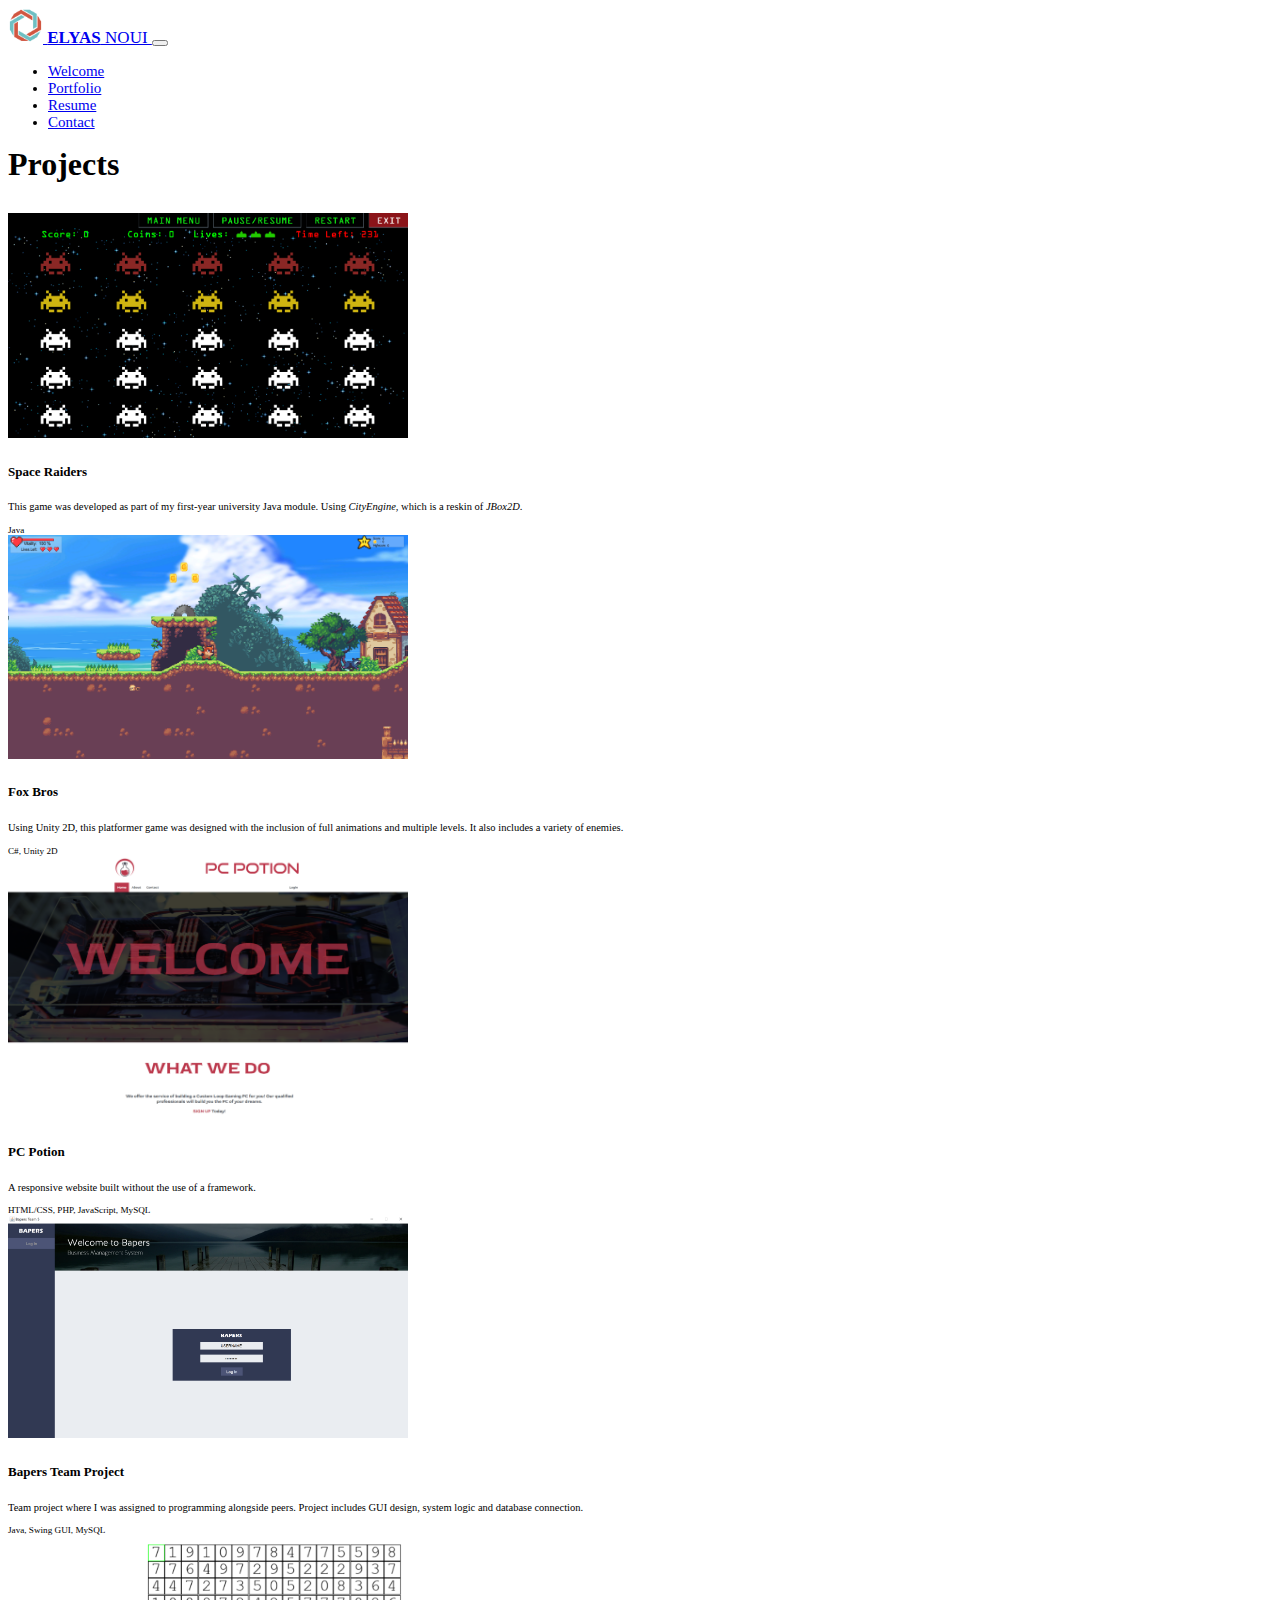
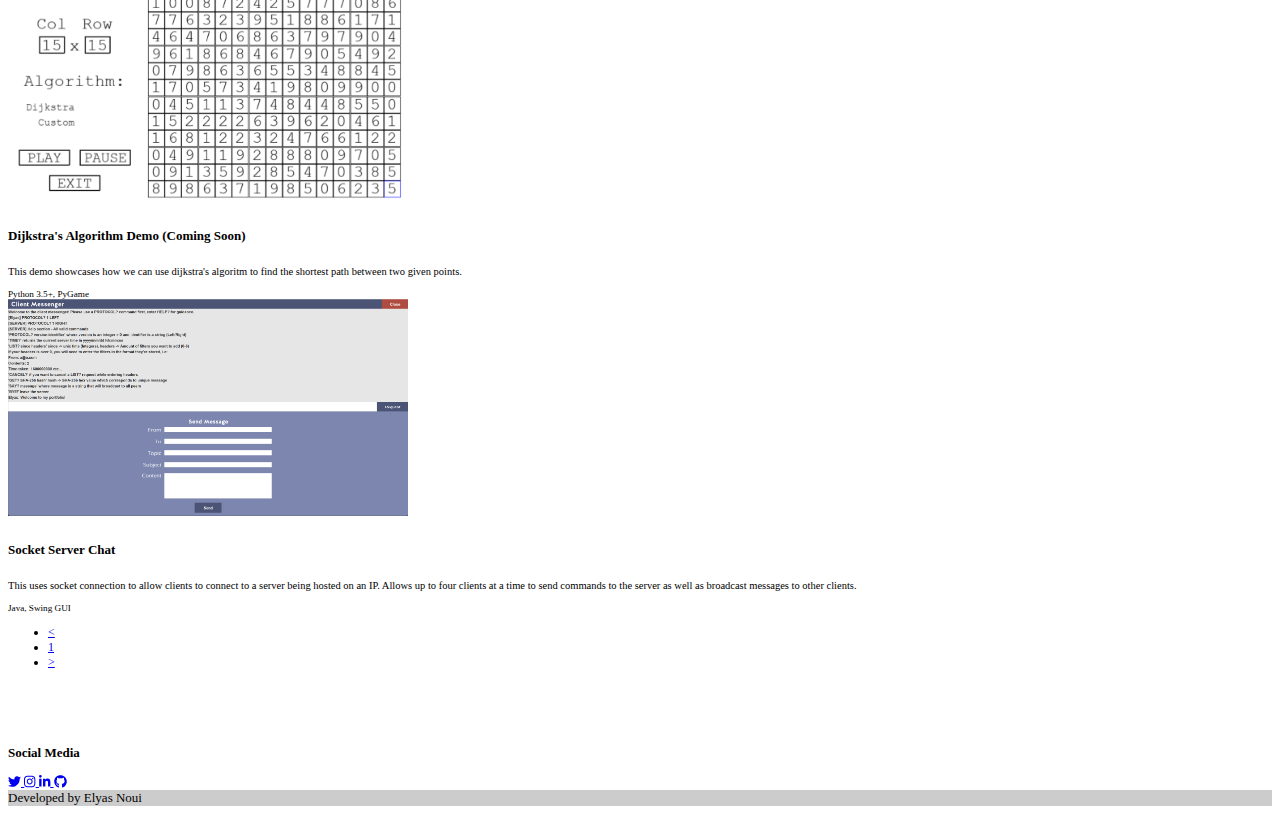
<file: Website/html/portfolio/pages/1/page.html>
<!DOCTYPE html>
<html lang="en">
  <head>
    <meta charset="UTF-8">
    <meta http-equiv="X-UA-Compatible" content="IE=edge">
    <meta name="viewport" content="width=device-width, initial-scale=1.0">
    <title>Portfolio - Elyas Noui</title>
    <link rel="shortcut icon" type="image/x-icon" href="../../../../image/icon.ico">
    <link href="https://cdn.jsdelivr.net/npm/bootstrap@5.0.2/dist/css/bootstrap.min.css" rel="stylesheet" integrity="sha384-EVSTQN3/azprG1Anm3QDgpJLIm9Nao0Yz1ztcQTwFspd3yD65VohhpuuCOmLASjC" crossorigin="anonymous">
    <link rel="stylesheet" href="../../../../css/style.css">
    <script defer src="../../../../js/all.js"></script>
  </head>

  <body class="flex-wrapper">
    <!--Navbar-->
    <nav class="navbar navbar-expand-sm navbar-light bg-white">
      <div class="container">
        <a class="navbar-brand" href="../../../index/index.html">
          <img src="../../../../image/icon_image.png" alt="" width="35" height="35" class="d-inline-block align-text-middle">
          <b>ELYAS</b> NOUI
        </a>
        <button class="navbar-toggler" type="button" data-bs-toggle="collapse" data-bs-target="#navbarSupportedContent" aria-controls="navbarSupportedContent" aria-expanded="false" aria-label="Toggle navigation">
          <span class="navbar-toggler-icon"></span>
        </button>
        <div class="collapse navbar-collapse" id="navbarSupportedContent">
          <ul class="navbar-nav ms-auto mb-2 mb-lg-2">
            <li class="nav-item">
              <a class="nav-link" href="../../../index/index.html">Welcome</a>
            </li>
            <li class="nav-item">
              <a class="nav-link active" aria-current="page" href="page.html">Portfolio</a>
            </li>
            <li class="nav-item">
              <a class="nav-link" href="../../../resume/resume.html">Resume</a>
            </li>
            <li class="nav-item">
              <a class="nav-link" href="../../../contact/contact.html">Contact</a>
            </li>
          </ul>
        </div>
      </div>
    </nav>
      
    <div class="container pt-4">
      
      <!--Cards-->
      <div class="portfolio-cards mb-5">
          
        <div class="filter-line">
          <h1 class="display-6" style="display: inline;">Projects</h1>
            
          <!-- Dropdown
          <div class="dropdown" id="portfolio">
            <button class="btn btn-secondary dropdown-toggle" type="button" id="dropdownMenuButton1" data-bs-toggle="dropdown" aria-expanded="false">
              Filter
            </button>
            <ul class="dropdown-menu" aria-labelledby="dropdownMenuButton1">
              <li>
                <a class="dropdown-item" href="#">Action</a>
              </li>
              <li>
                <a class="dropdown-item" href="#">Another action</a>
              </li>
              <li>
                <a class="dropdown-item" href="#">Something else here</a>
              </li>
            </ul>
          </div>
          -->

        </div>
          
          
        <div class="row row-cols-sm-3 g-3" id="pages">
          <div class="col-sm">
            <a class="card-link" href="../../projects/spaceraiders/spaceraiders.html" id="portfolio">
              <div class="card h-100" id="pages">
                <img src="images/cards/spaceraiders.png" class="card-img-top" alt="Space Raiders in-game shot.">
                <div class="card-body">
                  <h5 class="card-title">Space Raiders</h5>
                  <p class="card-text">
                    This game was developed as part of my first-year university Java module. Using <i>CityEngine</i>, which is a reskin of <i>JBox2D</i>.
                  </p>
                </div>
                <div class="card-footer">
                  <small class="text-muted">Java</small>
                </div>
              </div>
            </a>
          </div>
          <div class="col-sm">
            <a class="card-link" href="../../projects/foxbros/foxbros.html" id="portfolio">
              <div class="card h-100">
                <img src="images/cards/foxbros.png" class="card-img-top" alt="Fox Bros in-game shot.">
                <div class="card-body">
                  <h5 class="card-title">Fox Bros</h5>
                  <p class="card-text">
                    Using Unity 2D, this platformer game was designed with the inclusion of full animations and multiple levels. It also includes a variety of enemies.
                  </p>
                </div>
                <div class="card-footer">
                  <small class="text-muted">C#, Unity 2D</small>
                </div>
              </div>
            </a>
          </div>
          <div class="col-sm">
            <a class="card-link" href="../../projects/pcpotion/pcpotion.html" id="portfolio">
              <div class="card h-100">
                <img src="images/cards/pcpotion.png" class="card-img-top" alt="PC Potion Homepage.">
                <div class="card-body">
                  <h5 class="card-title">PC Potion</h5>
                  <p class="card-text">
                    A responsive website built without the use of a framework.
                  </p>
                </div>
                <div class="card-footer">
                  <small class="text-muted">HTML/CSS, PHP, JavaScript, MySQL</small>
                </div>
              </div>
            </a>
          </div>
          <div class="col-sm">
            <a class="card-link" href="../../projects/bapers/bapers.html" id="portfolio">
              <div class="card h-100">
                <img src="images/cards/bapers.PNG" class="card-img-top" alt="Bapers Login Screen">
                <div class="card-body">
                  <h5 class="card-title">Bapers Team Project</h5>
                  <p class="card-text">
                    Team project where I was assigned to programming alongside peers. Project includes GUI design, system logic and database connection.
                  </p>
                </div>
                <div class="card-footer">
                  <small class="text-muted">Java, Swing GUI, MySQL</small>
                </div>
              </div>
            </a>
          </div>
          <div class="col-sm">
            <a class="card-link" href="../../projects/dijkstra/dijkstra.html" id="portfolio">
              <div class="card h-100">
                <img src="images/cards/dijkstra.png" class="card-img-top" alt="Demo Interface">
                <div class="card-body">
                  <h5 class="card-title">Dijkstra's Algorithm Demo (Coming Soon)</h5>
                  <p class="card-text">
                    This demo showcases how we can use dijkstra's algoritm to find the shortest path between two given points.
                  </p>
                </div>
                <div class="card-footer">
                  <small class="text-muted">Python 3.5+, PyGame</small>
                </div>
              </div>
            </a>
          </div>
          <div class="col-sm">
            <a class="card-link" href="../../projects/socketserver/socketserver.html" id="portfolio">
              <div class="card h-100">
                <img src="images/cards/messenger.png" class="card-img-top" alt="Socket Messenger GUI">
                <div class="card-body">
                  <h5 class="card-title">Socket Server Chat</h5>
                  <p class="card-text">
                    This uses socket connection to allow clients to connect to a server being hosted on an IP. Allows up to four clients at a time to send commands to the server as well as broadcast messages to other clients.
                  </p>
                </div>
                <div class="card-footer">
                  <small class="text-muted">Java, Swing GUI</small>
                </div>
              </div>
            </a>
          </div>
        </div>
      </div>
        
      <!--Page Selector-->
      <nav class="page-selector" aria-label="Page navigation example">
        <ul class="pagination justify-content-center">
          <li class="page-item disabled">
            <a class="page-link" href="#" tabindex="-1" aria-disabled="true">&#60;</a>
          </li>
          <li class="page-item"><a class="page-link" href="page.html">1</a></li>
          <!--<li class="page-item"><a class="page-link" href="../2/page.html">2</a></li>-->
          <li class="page-item disabled">
            <a class="page-link" href="#">&#62;</a>
          </li>
        </ul>
      </nav>
    
    </div>
      
    <!--Footer-->
    <footer class="bg-dark text-center text-white">
      <div class="container p-2 pb-0">
        <p class="pt-2 mb-3">
          <strong>Social Media</strong>
        </p>
        <section class="mb-3">
           <!-- Twitter -->
          <a class="btn btn-outline-light btn-floating m-1" href="https://twitter.com/real_subscriber/" role="button">
            <i class="fab fa-twitter fa-1x"></i>
          </a>
      
          <!-- Instagram -->
          <a class="btn btn-outline-light btn-floating m-1" href="https://www.instagram.com/subscriberofficial/" role="button">
            <i class="fab fa-instagram fa-1x"></i>
          </a>
      
          <!-- Linkedin -->
          <a class="btn btn-outline-light btn-floating m-1" href="https://www.linkedin.com/in/elyas-noui-254907165/" role="button">
            <i class="fab fa-linkedin-in fa-1x"></i>
          </a>
            
          <!-- GitHub -->
          <a class="btn btn-outline-light btn-floating m-1" href="https://github.com/elyasnoui" role="button">
            <i class="fab fa-github fa-1x"></i>
          </a>
        </section>
      </div>
      <div class="text-center p-2" style="background-color: rgba(0, 0, 0, 0.2);">
        Developed by Elyas Noui
      </div>
    </footer>

    <script src="../../../../js/bootstrap5/js/bootstrap.js"></script>
  </body>
</html>
</file>
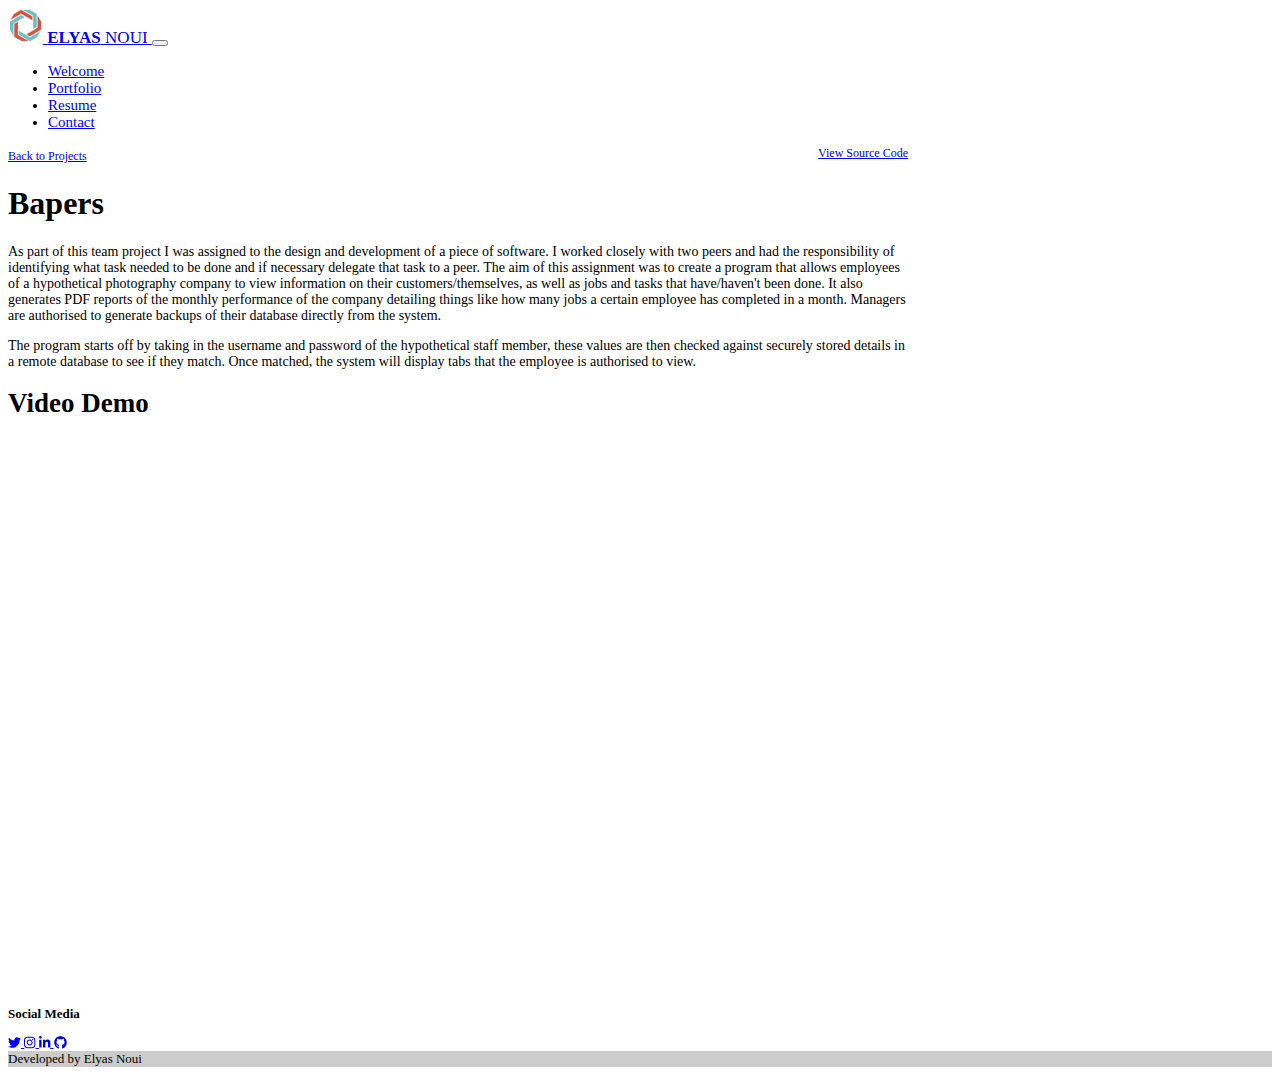
<file: Website/html/portfolio/projects/bapers/bapers.html>
<!DOCTYPE html>
<html lang="en">
  <head>
    <meta charset="UTF-8">
    <meta http-equiv="X-UA-Compatible" content="IE=edge">
    <meta name="viewport" content="width=device-width, initial-scale=1.0">
    <title>Portfolio - Elyas Noui</title>
    <link rel="shortcut icon" type="image/x-icon" href="../../../../image/icon.ico">
    <link href="https://cdn.jsdelivr.net/npm/bootstrap@5.0.2/dist/css/bootstrap.min.css" rel="stylesheet" integrity="sha384-EVSTQN3/azprG1Anm3QDgpJLIm9Nao0Yz1ztcQTwFspd3yD65VohhpuuCOmLASjC" crossorigin="anonymous">
    <link rel="stylesheet" href="../../../../css/style.css">
    <script defer src="../../../../js/all.js"></script>
  </head>

  <body class="flex-wrapper">
    <!--Navbar-->
    <nav class="navbar navbar-expand-sm navbar-light bg-white">
      <div class="container">
        <a class="navbar-brand" href="../../../index/index.html">
          <img src="../../../../image/icon_image.png" alt="" width="35" height="35" class="d-inline-block align-text-middle">
          <b>ELYAS</b> NOUI
        </a>
        <button class="navbar-toggler" type="button" data-bs-toggle="collapse" data-bs-target="#navbarSupportedContent" aria-controls="navbarSupportedContent" aria-expanded="false" aria-label="Toggle navigation">
          <span class="navbar-toggler-icon"></span>
        </button>
        <div class="collapse navbar-collapse" id="navbarSupportedContent">
          <ul class="navbar-nav ms-auto mb-2 mb-lg-2">
            <li class="nav-item">
              <a class="nav-link" href="../../../index/index.html">Welcome</a>
            </li>
            <li class="nav-item">
              <a class="nav-link active" aria-current="page" href="../../pages/1/page.html">Portfolio</a>
            </li>
            <li class="nav-item">
              <a class="nav-link" href="../../../resume/resume.html">Resume</a>
            </li>
            <li class="nav-item">
              <a class="nav-link" href="../../../contact/contact.html">Contact</a>
            </li>
          </ul>
        </div>
      </div>
    </nav>
      
    <div class="container pt-4">
    
      <a href="../../pages/1/page.html" class="btn btn-outline-secondary btn-lg mb-3" tabindex="-1" role="button" aria-disabled="true" id="project">Back to Projects</a>
      <a href="https://github.com/elyasnoui/bapers_team5" class="btn btn-outline-secondary btn-lg mb-3" tabindex="-1" role="button" aria-disabled="true" id="project" style="float: right;">View Source Code</a>
      <h1 class="display-6 mb-3">Bapers</h1>
      <p class="lead">
        As part of this team project I was assigned to the design and development of a piece of software. I worked closely with two peers and had the responsibility of identifying what task needed to be done and if necessary delegate that task to a peer. The aim of this assignment was to create a program that allows employees of a hypothetical photography company to view information on their customers/themselves, as well as jobs and tasks that have/haven't been done. It also generates PDF reports of the monthly performance of the company detailing things like how many jobs a certain employee has completed in a month. Managers are authorised to generate backups of their database directly from the system.
      </p>
      <p class="lead">
        The program starts off by taking in the username and password of the hypothetical staff member, these values are then checked against securely stored details in a remote database to see if they match. Once matched, the system will display tabs that the employee is authorised to view.
      </p>
        
      <h1 class="display-6 mb-3" id="video-header">Video Demo</h1>
      <div class="video-container">
        <iframe width="100%" src="https://www.youtube.com/embed/PP_rbPOi0c8" title="YouTube video player" frameborder="0" allow="accelerometer; autoplay; clipboard-write; encrypted-media; gyroscope; picture-in-picture" allowfullscreen></iframe>
      </div>
        
    </div>
      
    <!--Footer-->
    <footer class="bg-dark text-center text-white">
      <div class="container p-2 pb-0">
        <p class="pt-2 mb-3">
          <strong>Social Media</strong>
        </p>
        <section class="mb-3">
           <!-- Twitter -->
          <a class="btn btn-outline-light btn-floating m-1" href="https://twitter.com/real_subscriber/" role="button">
            <i class="fab fa-twitter fa-1x"></i>
          </a>
      
          <!-- Instagram -->
          <a class="btn btn-outline-light btn-floating m-1" href="https://www.instagram.com/subscriberofficial/" role="button">
            <i class="fab fa-instagram fa-1x"></i>
          </a>
      
          <!-- Linkedin -->
          <a class="btn btn-outline-light btn-floating m-1" href="https://www.linkedin.com/in/elyas-noui-254907165/" role="button">
            <i class="fab fa-linkedin-in fa-1x"></i>
          </a>
            
          <!-- GitHub -->
          <a class="btn btn-outline-light btn-floating m-1" href="https://github.com/elyasnoui" role="button">
            <i class="fab fa-github fa-1x"></i>
          </a>
        </section>
      </div>
      <div class="text-center p-2" style="background-color: rgba(0, 0, 0, 0.2);">
        Developed by Elyas Noui
      </div>
    </footer>

    <script src="../../../../js/bootstrap5/js/bootstrap.js"></script>
  </body>
</html>
</file>
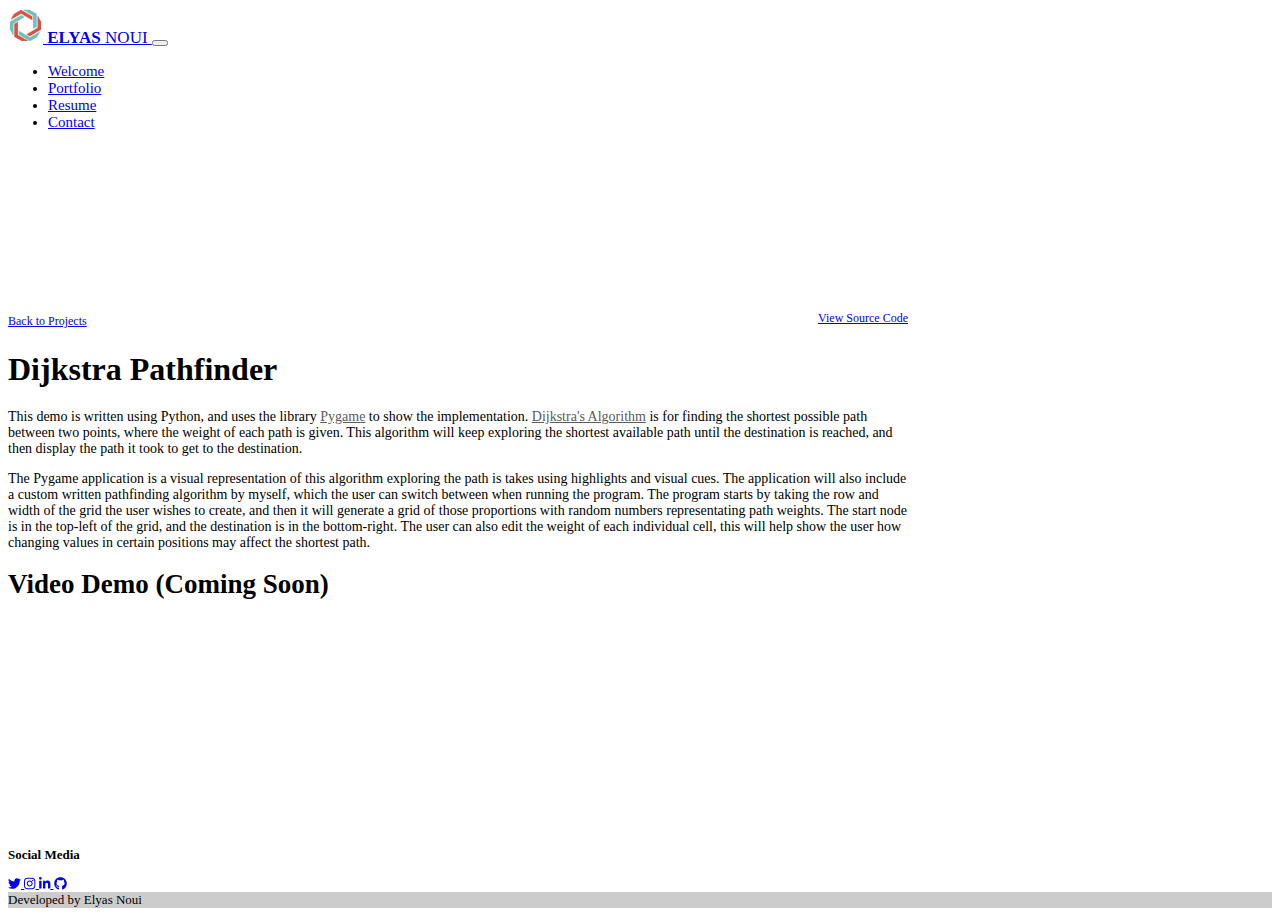
<file: Website/html/portfolio/projects/dijkstra/dijkstra.html>
<!DOCTYPE html>
<html lang="en">
  <head>
    <meta charset="UTF-8">
    <meta http-equiv="X-UA-Compatible" content="IE=edge">
    <meta name="viewport" content="width=device-width, initial-scale=1.0">
    <title>Portfolio - Elyas Noui</title>
    <link rel="shortcut icon" type="image/x-icon" href="../../../../image/icon.ico">
    <link href="https://cdn.jsdelivr.net/npm/bootstrap@5.0.2/dist/css/bootstrap.min.css" rel="stylesheet" integrity="sha384-EVSTQN3/azprG1Anm3QDgpJLIm9Nao0Yz1ztcQTwFspd3yD65VohhpuuCOmLASjC" crossorigin="anonymous">
    <link rel="stylesheet" href="../../../../css/style.css">
    <script defer src="../../../../js/all.js"></script>
  </head>

  <body class="flex-wrapper">
    <!--Navbar-->
    <nav class="navbar navbar-expand-sm navbar-light bg-white">
      <div class="container">
        <a class="navbar-brand" href="../../../index/index.html">
          <img src="../../../../image/icon_image.png" alt="" width="35" height="35" class="d-inline-block align-text-middle">
          <b>ELYAS</b> NOUI
        </a>
        <button class="navbar-toggler" type="button" data-bs-toggle="collapse" data-bs-target="#navbarSupportedContent" aria-controls="navbarSupportedContent" aria-expanded="false" aria-label="Toggle navigation">
          <span class="navbar-toggler-icon"></span>
        </button>
        <div class="collapse navbar-collapse" id="navbarSupportedContent">
          <ul class="navbar-nav ms-auto mb-2 mb-lg-2">
            <li class="nav-item">
              <a class="nav-link" href="../../../index/index.html">Welcome</a>
            </li>
            <li class="nav-item">
              <a class="nav-link active" aria-current="page" href="../../pages/1/page.html">Portfolio</a>
            </li>
            <li class="nav-item">
              <a class="nav-link" href="../../../resume/resume.html">Resume</a>
            </li>
            <li class="nav-item">
              <a class="nav-link" href="../../../contact/contact.html">Contact</a>
            </li>
          </ul>
        </div>
      </div>
    </nav>
      
    <div class="container pt-4">
    
      <a href="../../pages/1/page.html" class="btn btn-outline-secondary btn-lg mb-3" tabindex="-1" role="button" aria-disabled="true" id="project">Back to Projects</a>
      <a href="https://github.com/elyasnoui/Python_Pathfinder" class="btn btn-outline-secondary btn-lg mb-3" tabindex="-1" role="button" aria-disabled="true" id="project" style="float: right;">View Source Code</a>
      <h1 class="display-6 mb-3">Dijkstra Pathfinder</h1>
      <p class="lead">
        This demo is written using Python, and uses the library <a href="https://www.pygame.org/news">Pygame</a> to show the implementation. <a href="https://en.wikipedia.org/wiki/Dijkstra%27s_algorithm">Dijkstra's Algorithm</a> is for finding the shortest possible path between two points, where the weight of each path is given. This algorithm will keep exploring the shortest available path until the destination is reached, and then display the path it took to get to the destination.
      </p>
      <p class="lead">
        The Pygame application is a visual representation of this algorithm exploring the path is takes using highlights and visual cues. The application will also include a custom written pathfinding algorithm by myself, which the user can switch between when running the program. The program starts by taking the row and width of the grid the user wishes to create, and then it will generate a grid of those proportions with random numbers representating path weights. The start node is in the top-left of the grid, and the destination is in the bottom-right. The user can also edit the weight of each individual cell, this will help show the user how changing values in certain positions may affect the shortest path.
      </p>
        
      <h1 class="display-6 mb-3" id="video-header">Video Demo (Coming Soon)</h1>
      <!--Coming Soon
      <div class="video-container">
        <iframe width="100%" src="https://www.youtube.com/embed/PP_rbPOi0c" title="YouTube video player" frameborder="0" allow="accelerometer; autoplay; clipboard-write; encrypted-media; gyroscope; picture-in-picture" allowfullscreen></iframe>
      </div>
      -->
        
    </div>
      
    <!--Footer-->
    <footer class="bg-dark text-center text-white">
      <div class="container p-2 pb-0">
        <p class="pt-2 mb-3">
          <strong>Social Media</strong>
        </p>
        <section class="mb-3">
           <!-- Twitter -->
          <a class="btn btn-outline-light btn-floating m-1" href="https://twitter.com/real_subscriber/" role="button">
            <i class="fab fa-twitter fa-1x"></i>
          </a>
      
          <!-- Instagram -->
          <a class="btn btn-outline-light btn-floating m-1" href="https://www.instagram.com/subscriberofficial/" role="button">
            <i class="fab fa-instagram fa-1x"></i>
          </a>
      
          <!-- Linkedin -->
          <a class="btn btn-outline-light btn-floating m-1" href="https://www.linkedin.com/in/elyas-noui-254907165/" role="button">
            <i class="fab fa-linkedin-in fa-1x"></i>
          </a>
            
          <!-- GitHub -->
          <a class="btn btn-outline-light btn-floating m-1" href="https://github.com/elyasnoui" role="button">
            <i class="fab fa-github fa-1x"></i>
          </a>
        </section>
      </div>
      <div class="text-center p-2" style="background-color: rgba(0, 0, 0, 0.2);">
        Developed by Elyas Noui
      </div>
    </footer>

    <script src="../../../../js/bootstrap5/js/bootstrap.js"></script>
  </body>
</html>
</file>
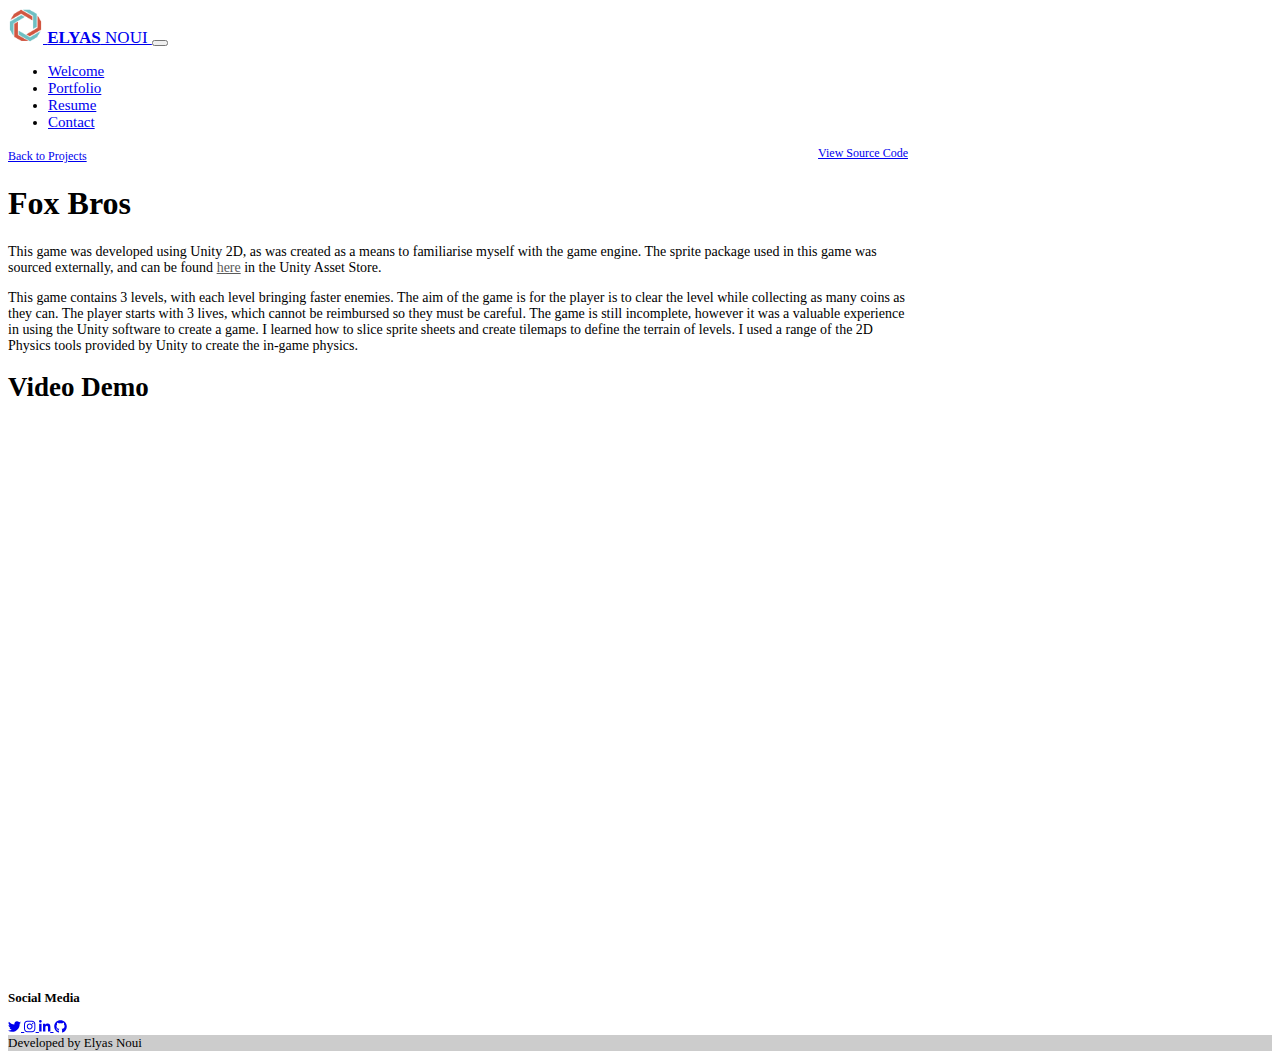
<file: Website/html/portfolio/projects/foxbros/foxbros.html>
<!DOCTYPE html>
<html lang="en">
  <head>
    <meta charset="UTF-8">
    <meta http-equiv="X-UA-Compatible" content="IE=edge">
    <meta name="viewport" content="width=device-width, initial-scale=1.0">
    <title>Portfolio - Elyas Noui</title>
    <link rel="shortcut icon" type="image/x-icon" href="../../../../image/icon.ico">
    <link href="https://cdn.jsdelivr.net/npm/bootstrap@5.0.2/dist/css/bootstrap.min.css" rel="stylesheet" integrity="sha384-EVSTQN3/azprG1Anm3QDgpJLIm9Nao0Yz1ztcQTwFspd3yD65VohhpuuCOmLASjC" crossorigin="anonymous">
    <link rel="stylesheet" href="../../../../css/style.css">
    <script defer src="../../../../js/all.js"></script>
  </head>

  <body class="flex-wrapper">
    <!--Navbar-->
    <nav class="navbar navbar-expand-sm navbar-light bg-white">
      <div class="container">
        <a class="navbar-brand" href="../../../index/index.html">
          <img src="../../../../image/icon_image.png" alt="" width="35" height="35" class="d-inline-block align-text-middle">
          <b>ELYAS</b> NOUI
        </a>
        <button class="navbar-toggler" type="button" data-bs-toggle="collapse" data-bs-target="#navbarSupportedContent" aria-controls="navbarSupportedContent" aria-expanded="false" aria-label="Toggle navigation">
          <span class="navbar-toggler-icon"></span>
        </button>
        <div class="collapse navbar-collapse" id="navbarSupportedContent">
          <ul class="navbar-nav ms-auto mb-2 mb-lg-2">
            <li class="nav-item">
              <a class="nav-link" href="../../../index/index.html">Welcome</a>
            </li>
            <li class="nav-item">
              <a class="nav-link active" aria-current="page" href="../../pages/1/page.html">Portfolio</a>
            </li>
            <li class="nav-item">
              <a class="nav-link" href="../../../resume/resume.html">Resume</a>
            </li>
            <li class="nav-item">
              <a class="nav-link" href="../../../contact/contact.html">Contact</a>
            </li>
          </ul>
        </div>
      </div>
    </nav>
      
    <div class="container pt-4">
    
      <a href="../../pages/1/page.html" class="btn btn-outline-secondary btn-lg mb-3" tabindex="-1" role="button" aria-disabled="true" id="project">Back to Projects</a>
      <a href="https://github.com/elyasnoui/Fox_Bros.git" class="btn btn-outline-secondary btn-lg mb-3" tabindex="-1" role="button" aria-disabled="true" id="project" style="float: right;">View Source Code</a>
      <h1 class="display-6 mb-3">Fox Bros</h1>
      <p class="lead">
        This game was developed using Unity 2D, as was created as a means to familiarise myself with the game engine. The sprite package used in this game was sourced externally, and can be found <a href="https://assetstore.unity.com/packages/2d/characters/sunny-land-103349">here</a> in the Unity Asset Store.
      </p>
      <p class="lead">
        This game contains 3 levels, with each level bringing faster enemies. The aim of the game is for the player is to clear the level while collecting as many coins as they can. The player starts with 3 lives, which cannot be reimbursed so they must be careful. The game is still incomplete, however it was a valuable experience in using the Unity software to create a game. I learned how to slice sprite sheets and create tilemaps to define the terrain of levels. I used a range of the 2D Physics tools provided by Unity to create the in-game physics. 
      </p>
        
      <h1 class="display-6 mb-3" id="video-header">Video Demo</h1>
      <div class="video-container">
        <iframe width="100%" src="https://www.youtube.com/embed/96hFdrltf9s" title="YouTube video player" frameborder="0" allow="accelerometer; autoplay; clipboard-write; encrypted-media; gyroscope; picture-in-picture" allowfullscreen></iframe>
      </div>
        
    </div>
      
    <!--Footer-->
    <footer class="bg-dark text-center text-white">
      <div class="container p-2 pb-0">
        <p class="pt-2 mb-3">
          <strong>Social Media</strong>
        </p>
        <section class="mb-3">
           <!-- Twitter -->
          <a class="btn btn-outline-light btn-floating m-1" href="https://twitter.com/real_subscriber/" role="button">
            <i class="fab fa-twitter fa-1x"></i>
          </a>
      
          <!-- Instagram -->
          <a class="btn btn-outline-light btn-floating m-1" href="https://www.instagram.com/subscriberofficial/" role="button">
            <i class="fab fa-instagram fa-1x"></i>
          </a>
      
          <!-- Linkedin -->
          <a class="btn btn-outline-light btn-floating m-1" href="https://www.linkedin.com/in/elyas-noui-254907165/" role="button">
            <i class="fab fa-linkedin-in fa-1x"></i>
          </a>
            
          <!-- GitHub -->
          <a class="btn btn-outline-light btn-floating m-1" href="https://github.com/elyasnoui" role="button">
            <i class="fab fa-github fa-1x"></i>
          </a>
        </section>
      </div>
      <div class="text-center p-2" style="background-color: rgba(0, 0, 0, 0.2);">
        Developed by Elyas Noui
      </div>
    </footer>

    <script src="../../../../js/bootstrap5/js/bootstrap.js"></script>
  </body>
</html>
</file>
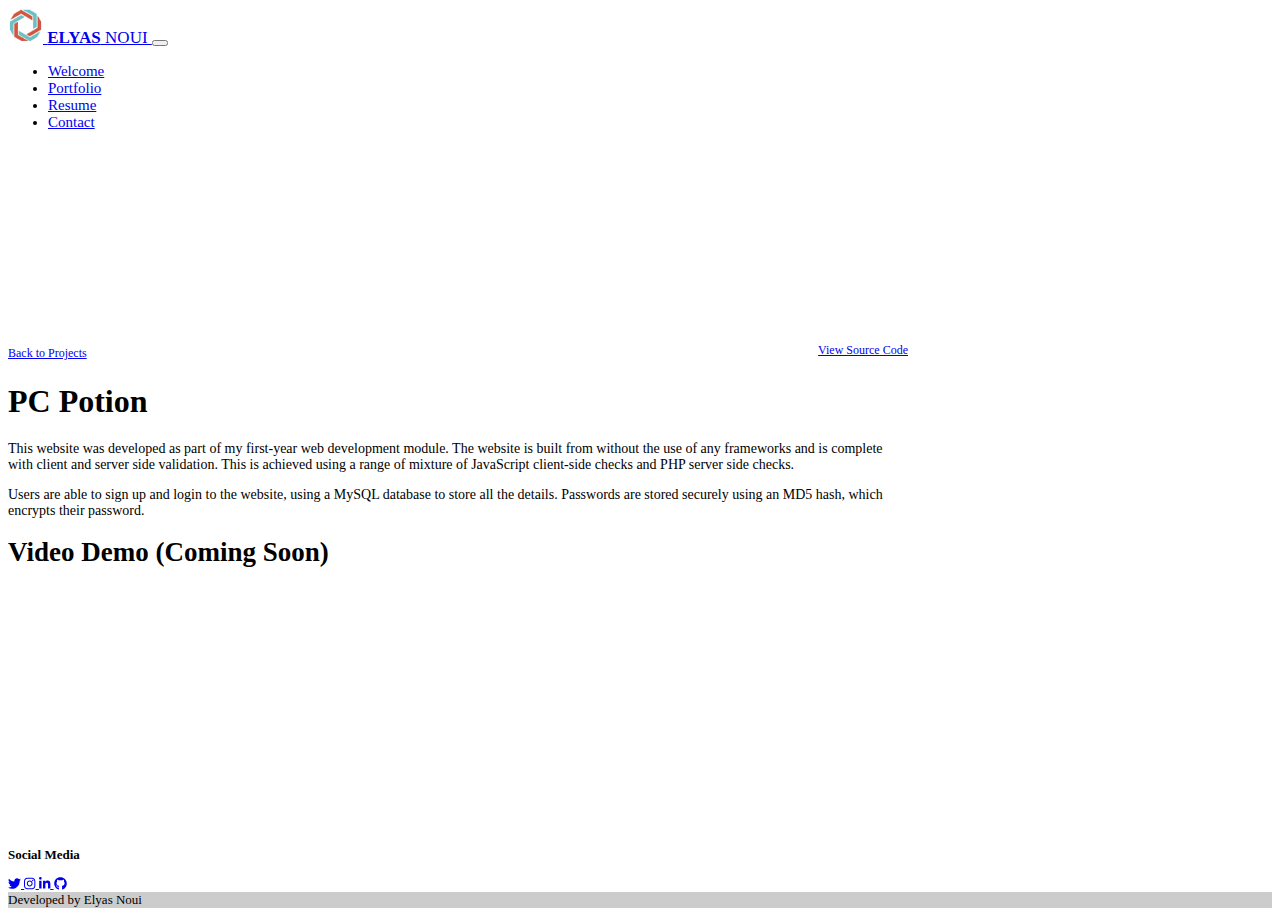
<file: Website/html/portfolio/projects/pcpotion/pcpotion.html>
<!DOCTYPE html>
<html lang="en">
  <head>
    <meta charset="UTF-8">
    <meta http-equiv="X-UA-Compatible" content="IE=edge">
    <meta name="viewport" content="width=device-width, initial-scale=1.0">
    <title>Portfolio - Elyas Noui</title>
    <link rel="shortcut icon" type="image/x-icon" href="../../../../image/icon.ico">
    <link href="https://cdn.jsdelivr.net/npm/bootstrap@5.0.2/dist/css/bootstrap.min.css" rel="stylesheet" integrity="sha384-EVSTQN3/azprG1Anm3QDgpJLIm9Nao0Yz1ztcQTwFspd3yD65VohhpuuCOmLASjC" crossorigin="anonymous">
    <link rel="stylesheet" href="../../../../css/style.css">
    <script defer src="../../../../js/all.js"></script>
  </head>

  <body class="flex-wrapper">
    <!--Navbar-->
    <nav class="navbar navbar-expand-sm navbar-light bg-white">
      <div class="container">
        <a class="navbar-brand" href="../../../index/index.html">
          <img src="../../../../image/icon_image.png" alt="" width="35" height="35" class="d-inline-block align-text-middle">
          <b>ELYAS</b> NOUI
        </a>
        <button class="navbar-toggler" type="button" data-bs-toggle="collapse" data-bs-target="#navbarSupportedContent" aria-controls="navbarSupportedContent" aria-expanded="false" aria-label="Toggle navigation">
          <span class="navbar-toggler-icon"></span>
        </button>
        <div class="collapse navbar-collapse" id="navbarSupportedContent">
          <ul class="navbar-nav ms-auto mb-2 mb-lg-2">
            <li class="nav-item">
              <a class="nav-link" href="../../../index/index.html">Welcome</a>
            </li>
            <li class="nav-item">
              <a class="nav-link active" aria-current="page" href="../../pages/1/page.html">Portfolio</a>
            </li>
            <li class="nav-item">
              <a class="nav-link" href="../../../resume/resume.html">Resume</a>
            </li>
            <li class="nav-item">
              <a class="nav-link" href="../../../contact/contact.html">Contact</a>
            </li>
          </ul>
        </div>
      </div>
    </nav>
      
    <div class="container pt-4">
    
      <a href="../../pages/1/page.html" class="btn btn-outline-secondary btn-lg mb-3" tabindex="-1" role="button" aria-disabled="true" id="project">Back to Projects</a>
      <a href="https://github.com/elyasnoui/PC_Potion_Project.git" class="btn btn-outline-secondary btn-lg mb-3" tabindex="-1" role="button" aria-disabled="true" id="project" style="float: right;">View Source Code</a>
      <h1 class="display-6 mb-3">PC Potion</h1>
      <p class="lead">
        This website was developed as part of my first-year web development module. The website is built from without the use of any frameworks and is complete with client and server side validation. This is achieved using a range of mixture of JavaScript client-side checks and PHP server side checks.
      </p>
      <p class="lead">
        Users are able to sign up and login to the website, using a MySQL database to store all the details. Passwords are stored securely using an MD5 hash, which encrypts their password.
      </p>
        
      <h1 class="display-6 mb-3" id="video-header">Video Demo (Coming Soon)</h1>
      <!--
      <div class="video-container">
        <iframe width="100%" src="https://www.youtube.com/embed/ybrIYAtG_c" title="YouTube video player" frameborder="0" allow="accelerometer; autoplay; clipboard-write; encrypted-media; gyroscope; picture-in-picture" allowfullscreen></iframe>
      </div>
      -->
        
    </div>
      
    <!--Footer-->
    <footer class="bg-dark text-center text-white">
      <div class="container p-2 pb-0">
        <p class="pt-2 mb-3">
          <strong>Social Media</strong>
        </p>
        <section class="mb-3">
           <!-- Twitter -->
          <a class="btn btn-outline-light btn-floating m-1" href="https://twitter.com/real_subscriber/" role="button">
            <i class="fab fa-twitter fa-1x"></i>
          </a>
      
          <!-- Instagram -->
          <a class="btn btn-outline-light btn-floating m-1" href="https://www.instagram.com/subscriberofficial/" role="button">
            <i class="fab fa-instagram fa-1x"></i>
          </a>
      
          <!-- Linkedin -->
          <a class="btn btn-outline-light btn-floating m-1" href="https://www.linkedin.com/in/elyas-noui-254907165/" role="button">
            <i class="fab fa-linkedin-in fa-1x"></i>
          </a>
            
          <!-- GitHub -->
          <a class="btn btn-outline-light btn-floating m-1" href="https://github.com/elyasnoui" role="button">
            <i class="fab fa-github fa-1x"></i>
          </a>
        </section>
      </div>
      <div class="text-center p-2" style="background-color: rgba(0, 0, 0, 0.2);">
        Developed by Elyas Noui
      </div>
    </footer>

    <script src="../../../../js/bootstrap5/js/bootstrap.js"></script>
  </body>
</html>
</file>
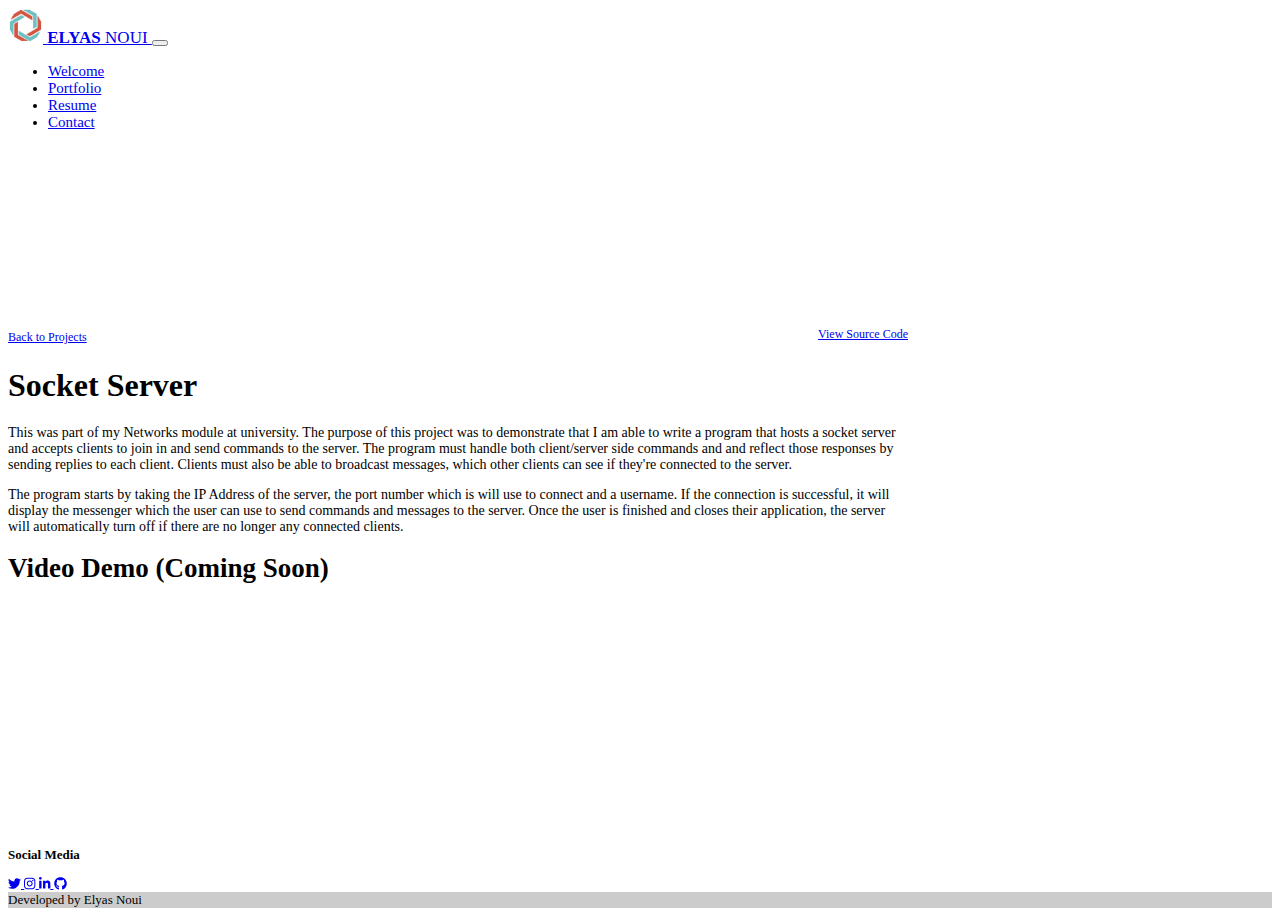
<file: Website/html/portfolio/projects/socketserver/socketserver.html>
<!DOCTYPE html>
<html lang="en">
  <head>
    <meta charset="UTF-8">
    <meta http-equiv="X-UA-Compatible" content="IE=edge">
    <meta name="viewport" content="width=device-width, initial-scale=1.0">
    <title>Portfolio - Elyas Noui</title>
    <link rel="shortcut icon" type="image/x-icon" href="../../../../image/icon.ico">
    <link href="https://cdn.jsdelivr.net/npm/bootstrap@5.0.2/dist/css/bootstrap.min.css" rel="stylesheet" integrity="sha384-EVSTQN3/azprG1Anm3QDgpJLIm9Nao0Yz1ztcQTwFspd3yD65VohhpuuCOmLASjC" crossorigin="anonymous">
    <link rel="stylesheet" href="../../../../css/style.css">
    <script defer src="../../../../js/all.js"></script>
  </head>

  <body class="flex-wrapper">
    <!--Navbar-->
    <nav class="navbar navbar-expand-sm navbar-light bg-white">
      <div class="container">
        <a class="navbar-brand" href="../../../index/index.html">
          <img src="../../../../image/icon_image.png" alt="" width="35" height="35" class="d-inline-block align-text-middle">
          <b>ELYAS</b> NOUI
        </a>
        <button class="navbar-toggler" type="button" data-bs-toggle="collapse" data-bs-target="#navbarSupportedContent" aria-controls="navbarSupportedContent" aria-expanded="false" aria-label="Toggle navigation">
          <span class="navbar-toggler-icon"></span>
        </button>
        <div class="collapse navbar-collapse" id="navbarSupportedContent">
          <ul class="navbar-nav ms-auto mb-2 mb-lg-2">
            <li class="nav-item">
              <a class="nav-link" href="../../../index/index.html">Welcome</a>
            </li>
            <li class="nav-item">
              <a class="nav-link active" aria-current="page" href="../../pages/1/page.html">Portfolio</a>
            </li>
            <li class="nav-item">
              <a class="nav-link" href="../../../resume/resume.html">Resume</a>
            </li>
            <li class="nav-item">
              <a class="nav-link" href="../../../contact/contact.html">Contact</a>
            </li>
          </ul>
        </div>
      </div>
    </nav>
      
    <div class="container pt-4">
    
      <a href="../../pages/1/page.html" class="btn btn-outline-secondary btn-lg mb-3" tabindex="-1" role="button" aria-disabled="true" id="project">Back to Projects</a>
      <a href="https://github.com/elyasnoui/IP_Messenger" class="btn btn-outline-secondary btn-lg mb-3" tabindex="-1" role="button" aria-disabled="true" id="project" style="float: right;">View Source Code</a>
      <h1 class="display-6 mb-3">Socket Server</h1>
      <p class="lead">
        This was part of my Networks module at university. The purpose of this project was to demonstrate that I am able to write a program that hosts a socket server and accepts clients to join in and send commands to the server. The program must handle both client/server side commands and and reflect those responses by sending replies to each client. Clients must also be able to broadcast messages, which other clients can see if they're connected to the server. 
      </p>
      <p class="lead">
        The program starts by taking the IP Address of the server, the port number which is will use to connect and a username. If the connection is successful, it will display the messenger which the user can use to send commands and messages to the server. Once the user is finished and closes their application, the server will automatically turn off if there are no longer any connected clients.
      </p>
        
      <h1 class="display-6 mb-3" id="video-header">Video Demo (Coming Soon)</h1>
      <!--Coming Soon
      <div class="video-container">
        <iframe width="100%" src="https://www.youtube.com/embed/PP_rbPOi0c8" title="YouTube video player" frameborder="0" allow="accelerometer; autoplay; clipboard-write; encrypted-media; gyroscope; picture-in-picture" allowfullscreen></iframe>
      </div>
      -->
        
    </div>
      
    <!--Footer-->
    <footer class="bg-dark text-center text-white">
      <div class="container p-2 pb-0">
        <p class="pt-2 mb-3">
          <strong>Social Media</strong>
        </p>
        <section class="mb-3">
           <!-- Twitter -->
          <a class="btn btn-outline-light btn-floating m-1" href="https://twitter.com/real_subscriber/" role="button">
            <i class="fab fa-twitter fa-1x"></i>
          </a>
      
          <!-- Instagram -->
          <a class="btn btn-outline-light btn-floating m-1" href="https://www.instagram.com/subscriberofficial/" role="button">
            <i class="fab fa-instagram fa-1x"></i>
          </a>
      
          <!-- Linkedin -->
          <a class="btn btn-outline-light btn-floating m-1" href="https://www.linkedin.com/in/elyas-noui-254907165/" role="button">
            <i class="fab fa-linkedin-in fa-1x"></i>
          </a>
            
          <!-- GitHub -->
          <a class="btn btn-outline-light btn-floating m-1" href="https://github.com/elyasnoui" role="button">
            <i class="fab fa-github fa-1x"></i>
          </a>
        </section>
      </div>
      <div class="text-center p-2" style="background-color: rgba(0, 0, 0, 0.2);">
        Developed by Elyas Noui
      </div>
    </footer>

    <script src="../../../../js/bootstrap5/js/bootstrap.js"></script>
  </body>
</html>
</file>
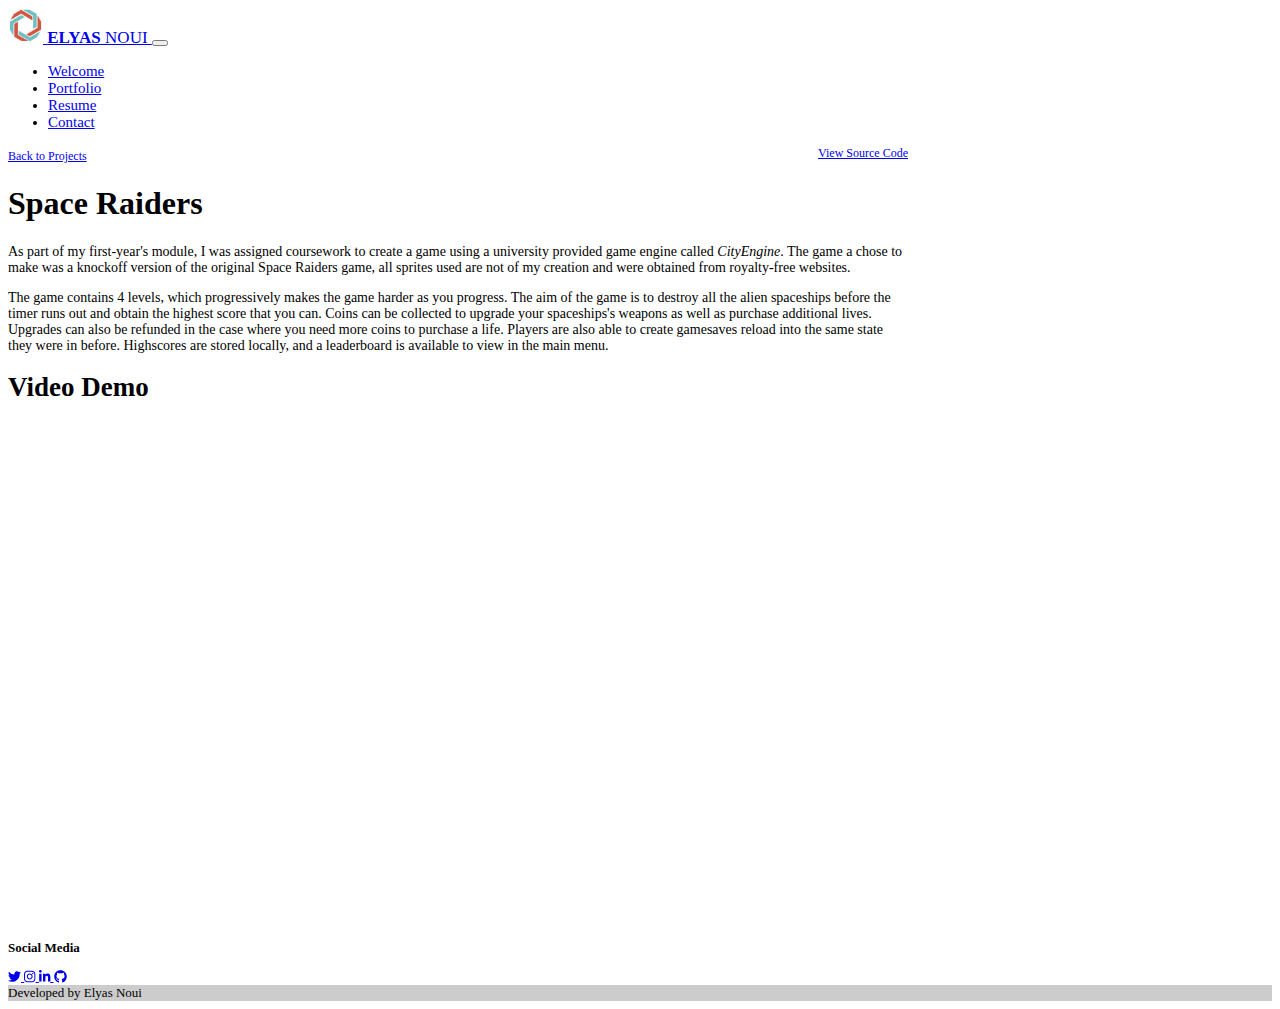
<file: Website/html/portfolio/projects/spaceraiders/spaceraiders.html>
<!DOCTYPE html>
<html lang="en">
  <head>
    <meta charset="UTF-8">
    <meta http-equiv="X-UA-Compatible" content="IE=edge">
    <meta name="viewport" content="width=device-width, initial-scale=1.0">
    <title>Portfolio - Elyas Noui</title>
    <link rel="shortcut icon" type="image/x-icon" href="../../../../image/icon.ico">
    <link href="https://cdn.jsdelivr.net/npm/bootstrap@5.0.2/dist/css/bootstrap.min.css" rel="stylesheet" integrity="sha384-EVSTQN3/azprG1Anm3QDgpJLIm9Nao0Yz1ztcQTwFspd3yD65VohhpuuCOmLASjC" crossorigin="anonymous">
    <link rel="stylesheet" href="../../../../css/style.css">
    <script defer src="../../../../js/all.js"></script>
  </head>

  <body class="flex-wrapper">
    <!--Navbar-->
    <nav class="navbar navbar-expand-sm navbar-light bg-white">
      <div class="container">
        <a class="navbar-brand" href="../../../index/index.html">
          <img src="../../../../image/icon_image.png" alt="" width="35" height="35" class="d-inline-block align-text-middle">
          <b>ELYAS</b> NOUI
        </a>
        <button class="navbar-toggler" type="button" data-bs-toggle="collapse" data-bs-target="#navbarSupportedContent" aria-controls="navbarSupportedContent" aria-expanded="false" aria-label="Toggle navigation">
          <span class="navbar-toggler-icon"></span>
        </button>
        <div class="collapse navbar-collapse" id="navbarSupportedContent">
          <ul class="navbar-nav ms-auto mb-2 mb-lg-2">
            <li class="nav-item">
              <a class="nav-link" href="../../../index/index.html">Welcome</a>
            </li>
            <li class="nav-item">
              <a class="nav-link active" aria-current="page" href="../../pages/1/page.html">Portfolio</a>
            </li>
            <li class="nav-item">
              <a class="nav-link" href="../../../resume/resume.html">Resume</a>
            </li>
            <li class="nav-item">
              <a class="nav-link" href="../../../contact/contact.html">Contact</a>
            </li>
          </ul>
        </div>
      </div>
    </nav>
      
    <div class="container pt-2">
    
      <a href="../../pages/1/page.html" class="btn btn-outline-secondary btn-lg mb-3" tabindex="-1" role="button" aria-disabled="true" id="project">Back to Projects</a>
      <a href="https://github.com/elyasnoui/Space_Invaders_1.3.git" class="btn btn-outline-secondary btn-lg mb-3" tabindex="-1" role="button" aria-disabled="true" id="project" style="float: right;">View Source Code</a>
      <h1 class="display-6 mb-3">Space Raiders</h1>
      <p class="lead">
        As part of my first-year's module, I was assigned coursework to create a game using a university provided game engine called <i>CityEngine</i>. The game a chose to make was a knockoff version of the original Space Raiders game, all sprites used are not of my creation and were obtained from royalty-free websites.
      </p>
      <p class="lead">
        The game contains 4 levels, which progressively makes the game harder as you progress. The aim of the game is to destroy all the alien spaceships before the timer runs out and obtain the highest score that you can. Coins can be collected to upgrade your spaceships's weapons as well as purchase additional lives. Upgrades can also be refunded in the case where you need more coins to purchase a life. Players are also able to create gamesaves reload into the same state they were in before. Highscores are stored locally, and a leaderboard is available to view in the main menu.
      </p>
        
      <h1 class="display-6 mb-3" id="video-header">Video Demo</h1>
      <div class="video-container mb-4">
        <iframe width="100%" src="https://www.youtube.com/embed/ybrIYAtG_cQ" title="YouTube video player" frameborder="0" allow="accelerometer; autoplay; clipboard-write; encrypted-media; gyroscope; picture-in-picture" allowfullscreen></iframe>
      </div>
        
    </div>
      
    <!--Footer-->
    <footer class="bg-dark text-center text-white">
      <div class="container p-2 pb-0">
        <p class="pt-2 mb-3">
          <strong>Social Media</strong>
        </p>
        <section class="mb-3">
           <!-- Twitter -->
          <a class="btn btn-outline-light btn-floating m-1" href="https://twitter.com/real_subscriber/" role="button">
            <i class="fab fa-twitter fa-1x"></i>
          </a>
      
          <!-- Instagram -->
          <a class="btn btn-outline-light btn-floating m-1" href="https://www.instagram.com/subscriberofficial/" role="button">
            <i class="fab fa-instagram fa-1x"></i>
          </a>
      
          <!-- Linkedin -->
          <a class="btn btn-outline-light btn-floating m-1" href="https://www.linkedin.com/in/elyas-noui-254907165/" role="button">
            <i class="fab fa-linkedin-in fa-1x"></i>
          </a>
            
          <!-- GitHub -->
          <a class="btn btn-outline-light btn-floating m-1" href="https://github.com/elyasnoui" role="button">
            <i class="fab fa-github fa-1x"></i>
          </a>
        </section>
      </div>
      <div class="text-center p-2" style="background-color: rgba(0, 0, 0, 0.2);">
        Developed by Elyas Noui
      </div>
    </footer>

    <script src="../../../../js/bootstrap5/js/bootstrap.js"></script>
  </body>
</html>
</file>
<file: Website/css/style.css>
.container {
    width: 85%;
    max-width: 900px;
}

.navbar {
    font-size: 15px;
}

.navbar-brand {
    font-size: 17px;
}

.carousel-bg {
    /* Image Source: https://www.toptal.com/designers/subtlepatterns/y-so-serious-pattern/ */
    background-image: url(../html/index/images/carousel/background.png);
}

.carousel.slide img {
    max-height: 400px;
    max-width: 1300px;
    margin-left: auto;
    margin-right: auto;
}

.btn.btn-outline-secondary {
    font-size: 12px;
}

p.lead {
    font-size: 14px;
}

.lead#homepage {
    text-align: center;
    margin-bottom: 50px;
}

.lead a {
    color: rgb(90, 90, 90);
}

h5.card-title {
    font-size: 13px;
}

p.card-text {
    font-size: 10.5px;
}

.card-body a {
    font-size: 10.5px;
}

.card img {
    height: 75px;
    width: auto;
    margin-top: 10px;
    margin-left: auto;
    margin-right: auto;
}

.card-text a {
    color: black;
}

.container.pt-4 {
    margin-bottom: 50px;
}


footer.text-center.text-white {
    font-size: 13px;
}

/* Source for 'flex-wrapper': https://stackoverflow.com/a/51410022 */
.flex-wrapper {
    display: flex;
    min-height: 100vh;
    flex-direction: column;
    justify-content: space-between;
}

/* Source for 'flex-wrapper': https://stackoverflow.com/a/36091958 */
.embed-responsive {
    position: relative;
    display: block;
    height: 0;
    padding: 0;
    overflow: hidden;
    
    margin: auto;
}

object.pdf-viewer {
    position: absolute;
    height: 100%;
}

a.card-link {
    color: black;
    text-decoration: none;
}

a.card-link#portfolio img {
    width: 100%;
    max-width: 400px;
    height: auto;
    margin-top: auto;
    margin-bottom: auto;
}

.dropdown#portfolio {
    float: right;
}

.filter-line {
    margin-bottom: 30px;
}

nav.page-selector {
    font-size: 12px;
}

/* Source for 'video-container' & 'video-container iframe':
https://www.ankursheel.com/blog/full-width-you-tube-video-embed */
.video-container {
    position: relative;
    width: 100%;
    padding-bottom: 56.25%;
}
.video-container iframe {
    position: absolute;
    top: 0; left: 0;
    width: 100%;
    height: 100%;
    border: 0;
}

h1#video-header {
    font-size: 27px;
}

.card-footer {
    font-size: 11px;
}

btn.btn {
    font-size: 
}

/*
@media only screen and (min-height : 1025px) {
    footer.text-center.text-white {
        bottom: 0;
        position: absolute;
        width: 100%;
    }
}
*/
</file>
<file: Portfolio/css/style.css>
.navbar {
    margin-top: 5px;
    font-size: 25px;
}

navbar navbar-expand-lg navbar-light bg-white {
    margin-bottom: 5px;
}

.navbar-brand {
    font-size: 30px;
}

.carousel-bg {
    /* Image Source: https://www.toptal.com/designers/subtlepatterns/y-so-serious-pattern/ */
    background-image: url(../html/index/images/carousel/background.png)
}

.carousel.slide {
    height: 20%;
    max-width: 1800px;
    margin-left: auto;
    margin-right: auto;
}

.lead {
    font-size: 30px;
    text-align: center;
    margin-bottom: 50px;
}

.lead a {
    color: rgb(90, 90, 90);
}

.card img {
    height: 150px;
    width: auto;
    margin-top: 10px;
    margin-left: auto;
    margin-right: auto;
}

.card-text a {
    color: black;
}

.container.pt-4 {
    margin-bottom: 50px;
}


footer.text-center.text-white {
    font-size: 25px;
}

/* Source for 'flex-wrapper': https://stackoverflow.com/a/51410022 */
.flex-wrapper {
    display: flex;
    min-height: 100vh;
    flex-direction: column;
    justify-content: space-between;
}

/* Source for 'flex-wrapper': https://stackoverflow.com/a/36091958 */
.embed-responsive {
    position: relative;
    display: block;
    height: 0;
    padding: 0;
    overflow: hidden;
}

object.pdf-viewer {
    position: absolute;
    height: 100%;
}

.container.pt-4#contact-form {
    
}

/*
@media only screen and (min-height : 1025px) {
    footer.text-center.text-white {
        bottom: 0;
        position: absolute;
        width: 100%;
    }
}
*/
</file>
